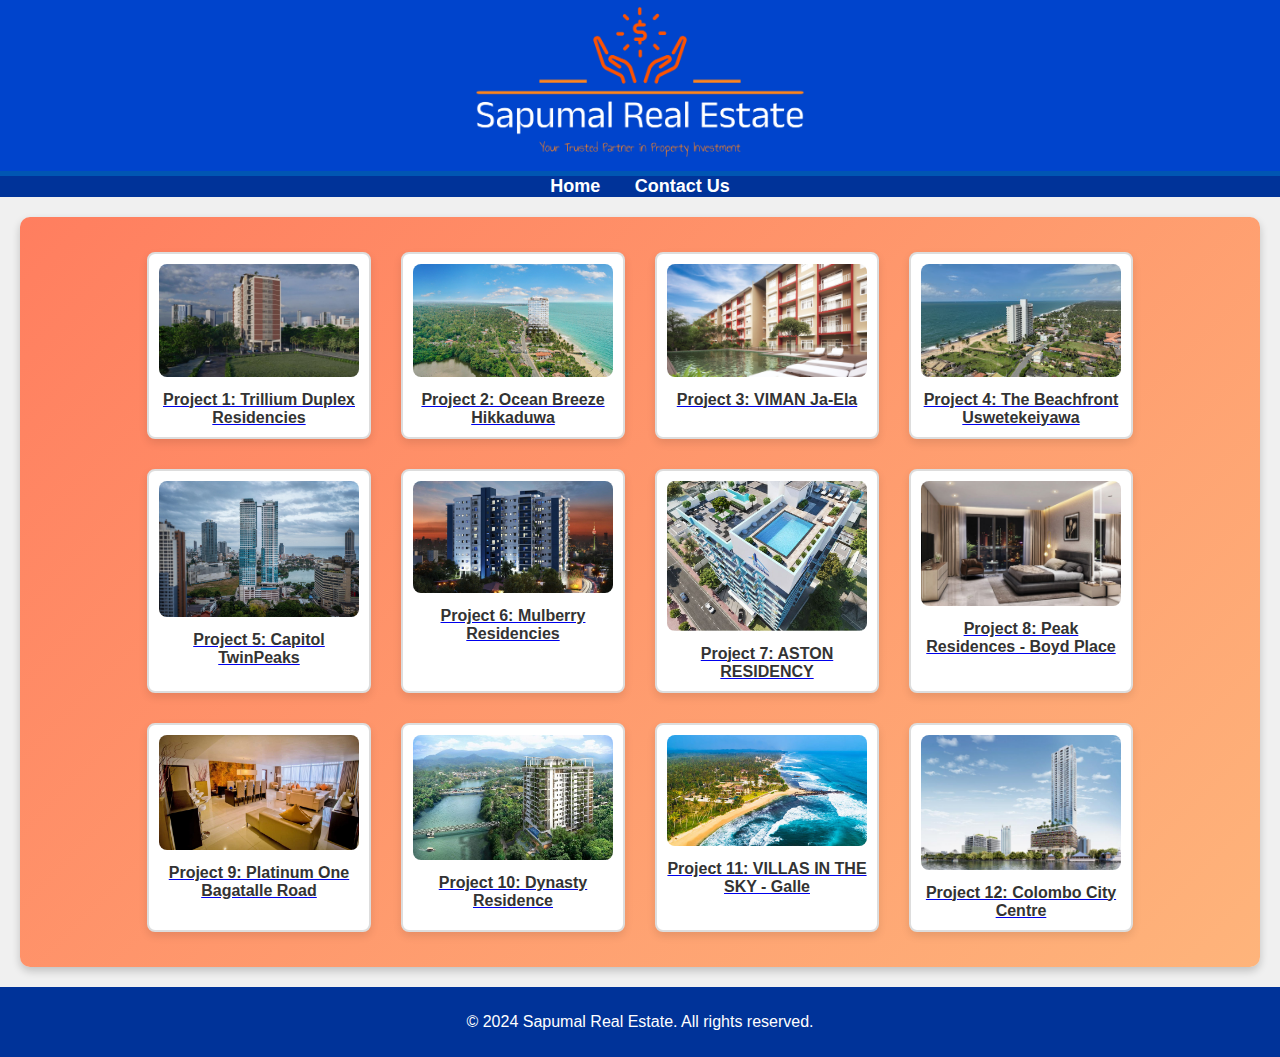
<file: index.html>
<!DOCTYPE html>
<html lang="en">
<head>
    <meta charset="UTF-8">
    <meta name="viewport" content="width=device-width, initial-scale=1.0">
    <title>Sapumal Real Estate</title>
    <link rel="stylesheet" href="styles.css">
    <link rel="icon" href="logoicon.ico" type="image/x-icon">
</head>
<body>

    <header>
    <a href="index.html">
        <img src="logo.png" alt="Sapumal Real Estate Logo" class="logo">
    </a>
    </header>


    <nav>
        <ul>
            <li><a href="index.html">Home</a></li>
            <li><a href="contact.html">Contact Us</a></li>
        </ul>
    </nav>

    <main>
        <section class="gallery">
            <div class="gallery-item">
                <a href="project1.html">
                    <img src="project1.jpg" alt="Project 1">
                    <p>Project 1: Trillium Duplex Residencies</p>
                </a>
            </div>
            <div class="gallery-item">
                <a href="project2.html">
                    <img src="project2.jpg" alt="Project 2">
                    <p>Project 2: Ocean Breeze Hikkaduwa</p>
                </a>
            </div>
            <div class="gallery-item">
                <a href="project3.html">
                    <img src="project3.jpg" alt="Project 3">
                    <p>Project 3: VIMAN Ja-Ela</p>
                </a>
            </div>
            <div class="gallery-item">
                <a href="project4.html">
                    <img src="project4.jpg" alt="Project 4">
                    <p>Project 4: The Beachfront Uswetekeiyawa</p>
                </a>
            </div>
            <div class="gallery-item">
                <a href="project5.html">
                    <img src="project5.jpg" alt="Project 5">
                    <p>Project 5: Capitol TwinPeaks</p>
                </a>
            </div>
            <div class="gallery-item">
                <a href="project6.html">
                    <img src="project6.jpg" alt="Project 6">
                    <p>Project 6: Mulberry Residencies</p>
                </a>
            </div>
            <div class="gallery-item">
                <a href="project7.html">
                    <img src="project7.jpg" alt="Project 7">
                    <p>Project 7: ASTON RESIDENCY</p>
                </a>
            </div>
            <div class="gallery-item">
                <a href="project8.html">
                    <img src="project8.jpg" alt="Project 8">
                    <p>Project 8: Peak Residences - Boyd Place</p>
                </a>
            </div>
            <div class="gallery-item">
                <a href="project9.html">
                    <img src="project9.jpg" alt="Project 9">
                    <p>Project 9: Platinum One Bagatalle Road</p>
                </a>
            </div>
            <div class="gallery-item">
                <a href="project10.html">
                    <img src="project10.jpg" alt="Project 10">
                    <p>Project 10: Dynasty Residence</p>
                </a>
            </div>
            <div class="gallery-item">
                <a href="project11.html">
                    <img src="project11.jpg" alt="Project 11">
                    <p>Project 11: VILLAS IN THE SKY - Galle</p>
                </a>
            </div>
            <div class="gallery-item">
                <a href="project12.html">
                    <img src="project12.jpg" alt="Project 12">
                    <p>Project 12: Colombo City Centre</p>
                </a>
            </div>
        </section>
    </main>

    <footer>
        <p>&copy; 2024 Sapumal Real Estate. All rights reserved.</p>
    </footer>

</body>
</html>
</file>
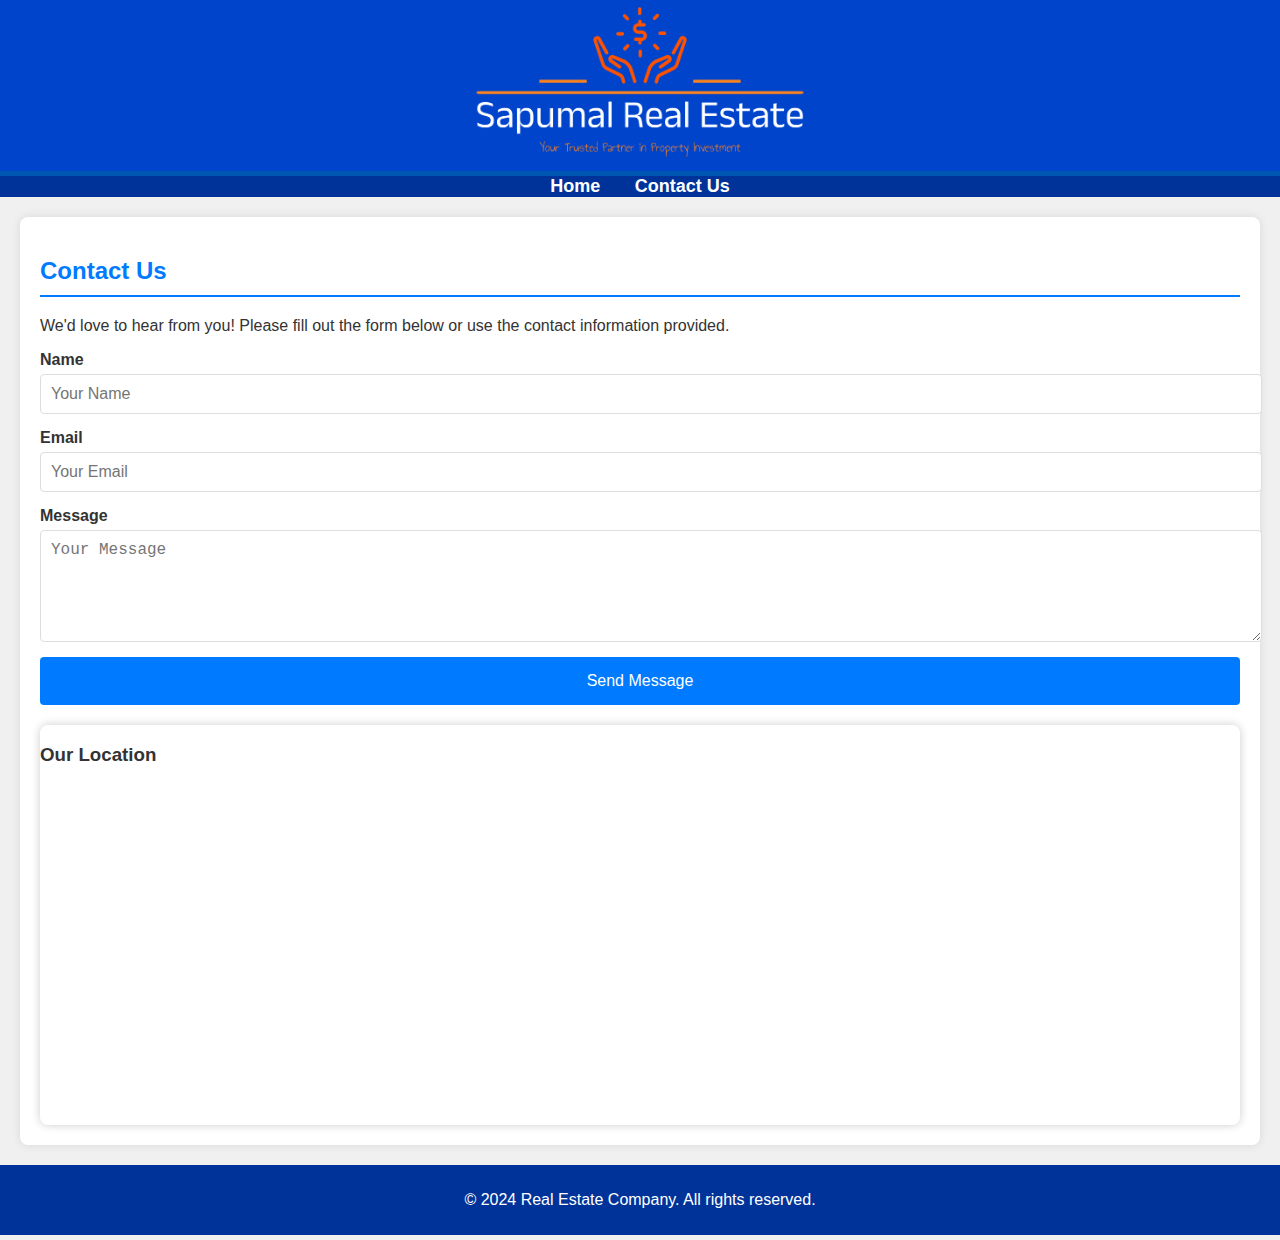
<file: contact.html>
<!DOCTYPE html>
<html lang="en">
<head>
    <meta charset="UTF-8">
    <meta name="viewport" content="width=device-width, initial-scale=1.0">
    <title>Contact Us</title>
    <link rel="stylesheet" href="styles.css">
    <link rel="icon" href="logoicon.ico" type="image/x-icon">
</head>
<body>

    <header>
    <a href="index.html">
        <img src="logo.png" alt="Sapumal Real Estate Logo" class="logo">
    </a>
    </header>

    <nav>
        <ul>
            <li><a href="index.html">Home</a></li>
            <li><a href="contact.html">Contact Us</a></li>
        </ul>
    </nav>

    <main>
        <div class="container">
            <h2>Contact Us</h2>
            <p>We'd love to hear from you! Please fill out the form below or use the contact information provided.</p>

            <form class="contact-form" id="contactForm">
                <label for="name">Name</label>
                <input type="text" id="name" name="name" placeholder="Your Name" required>

                <label for="email">Email</label>
                <input type="email" id="email" name="email" placeholder="Your Email" required>

                <label for="message">Message</label>
                <textarea id="message" name="message" rows="5" placeholder="Your Message" required></textarea>

                <button type="submit">Send Message</button>
            </form>

            <div class="map-container">
                <h3>Our Location</h3>
                <iframe 
                    src="https://www.google.com/maps/embed?pb=!1m14!1m8!1m3!1d7921.829240673444!2d79.853639!3d6.9008140000000004!3m2!1i1024!2i768!4f13.1!3m3!1m2!1s0x3ae25a4cf906f823%3A0x75d454618a056050!2sLanka%20Property%20Web!5e0!3m2!1sen!2sid!4v1724267131631!5m2!1sen!2sid" 
                    allowfullscreen=""
                    loading="lazy"></iframe>
            </div>
        </div>
    </main>

    <div class="popup" id="popup">
        <p>Message Sent!</p>
        <button class="popup-button" onclick="closePopup()">OK</button>
    </div>

    <footer>
        <p>&copy; 2024 Real Estate Company. All rights reserved.</p>
    </footer>

    <script src="script.js"></script>

</body>
</html>
</file>
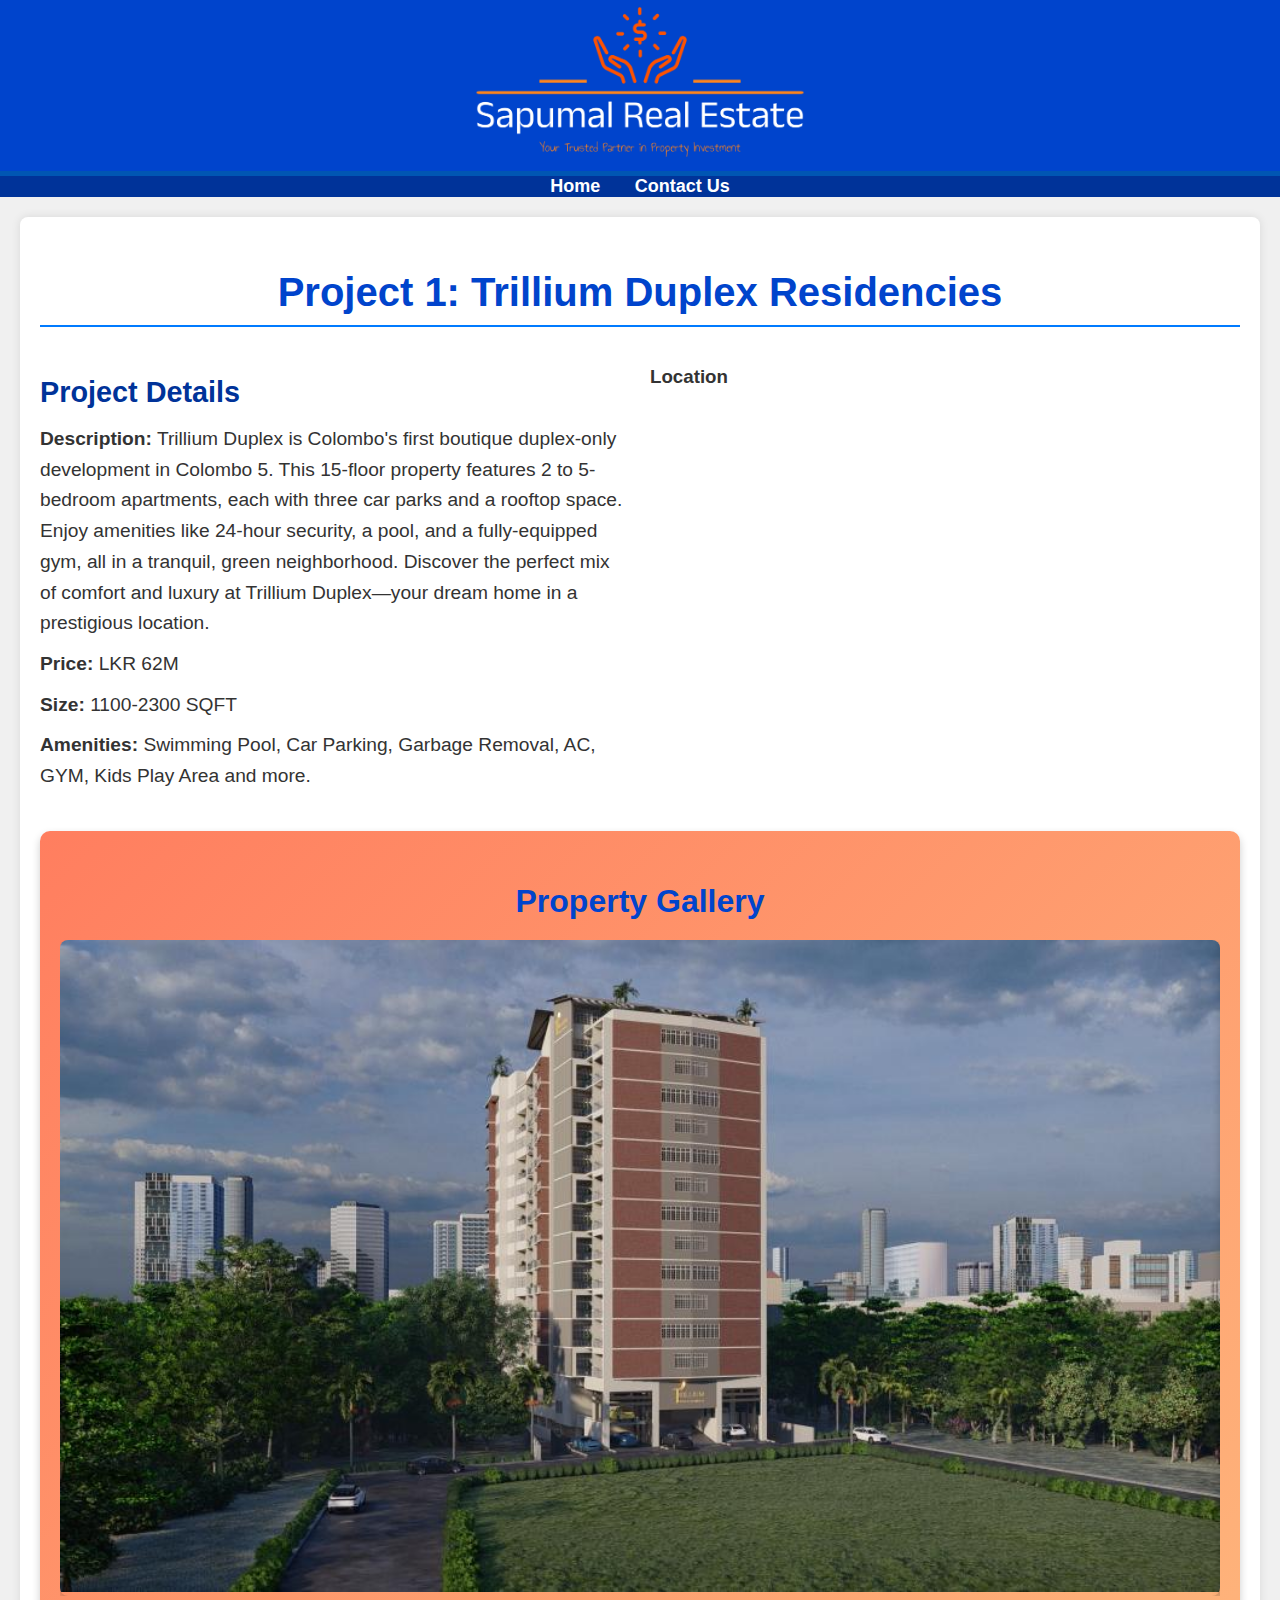
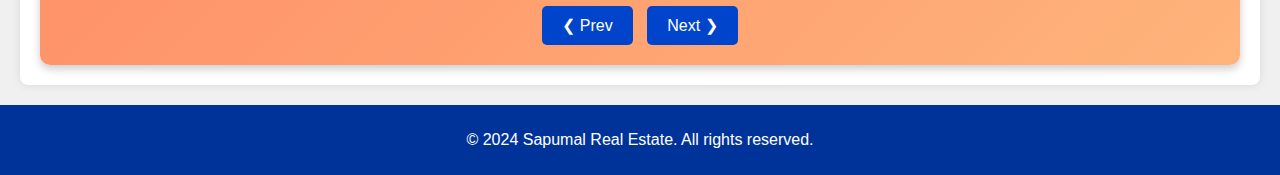
<file: project1.html>
<!DOCTYPE html>
<html lang="en">
<head>
    <meta charset="UTF-8">
    <meta name="viewport" content="width=device-width, initial-scale=1.0">
    <title>Project 1 - Real Estate </title>
    <link rel="stylesheet" href="styles.css">
    <link rel="icon" href="logoicon.ico" type="image/x-icon">
</head>
<body>

    <header>
    <a href="index.html">
        <img src="logo.png" alt="Sapumal Real Estate Logo" class="logo">
    </a>
    </header>

    <nav>
        <ul>
            <li><a href="index.html">Home</a></li>
            <li><a href="contact.html">Contact Us</a></li>
        </ul>
    </nav>

    <div class="container">
        <h2 class="project-title">Project 1: Trillium Duplex Residencies</h2>
        
        <div class="project-details">
            <div class="details">
                <h3>Project Details</h3>
                <p><strong>Description:</strong> Trillium Duplex is Colombo's first boutique duplex-only development in Colombo 5. This 15-floor property features 2 to 5-bedroom apartments, each with three car parks and a rooftop space. Enjoy amenities like 24-hour security, a pool, and a fully-equipped gym, all in a tranquil, green neighborhood. Discover the perfect mix of comfort and luxury at Trillium Duplex—your dream home in a prestigious location.</p>
                <p><strong>Price:</strong> LKR 62M</p>
                <p><strong>Size:</strong> 1100-2300 SQFT</p>
                <p><strong>Amenities:</strong> Swimming Pool, Car Parking, Garbage Removal, AC, GYM, Kids Play Area and more.</p>
            </div>
            
            <div class="map">
                <h3>Location</h3>
                <iframe 
                    src="https://www.google.com/maps/embed?pb=!1m13!1m8!1m3!1d15844.376674274661!2d79.878997!3d6.879321!3m2!1i1024!2i768!4f13.1!3m2!1m1!2zNsKwNTInNDUuNiJOIDc5wrA1Mic0NC40IkU!5e0!3m2!1sen!2sus!4v1724261502232!5m2!1sen!2sus" 
                    allowfullscreen="" 
                    loading="lazy">
                </iframe>
            </div>
        </div>

        <div class="gallery">
            <h3 class="gallery-title">Property Gallery</h3>
            <div class="gallery-slider">
                <div class="gallery-cards">
                    <div class="gallery-card">
                        <img src="project1.jpg" alt="Trillium Duplex Residencies Project Main Image">
                    </div>
                    <div class="gallery-card">
                        <img src="project1_2.jpg" alt="Trillium Duplex Residencies Project Additional Image 1">
                    </div>
                </div>
            </div>
            <div class="gallery-slider-controls">
                <button class="control-btn" onclick="prevSlide()">&#10094; Prev</button>
                <button class="control-btn" onclick="nextSlide()">Next &#10095;</button>
            </div>
        </div>
    </div>

    <footer>
        <p>&copy; 2024 Sapumal Real Estate. All rights reserved.</p>
    </footer>

    <script src="script.js"></script>

</body>
</html>
</file>
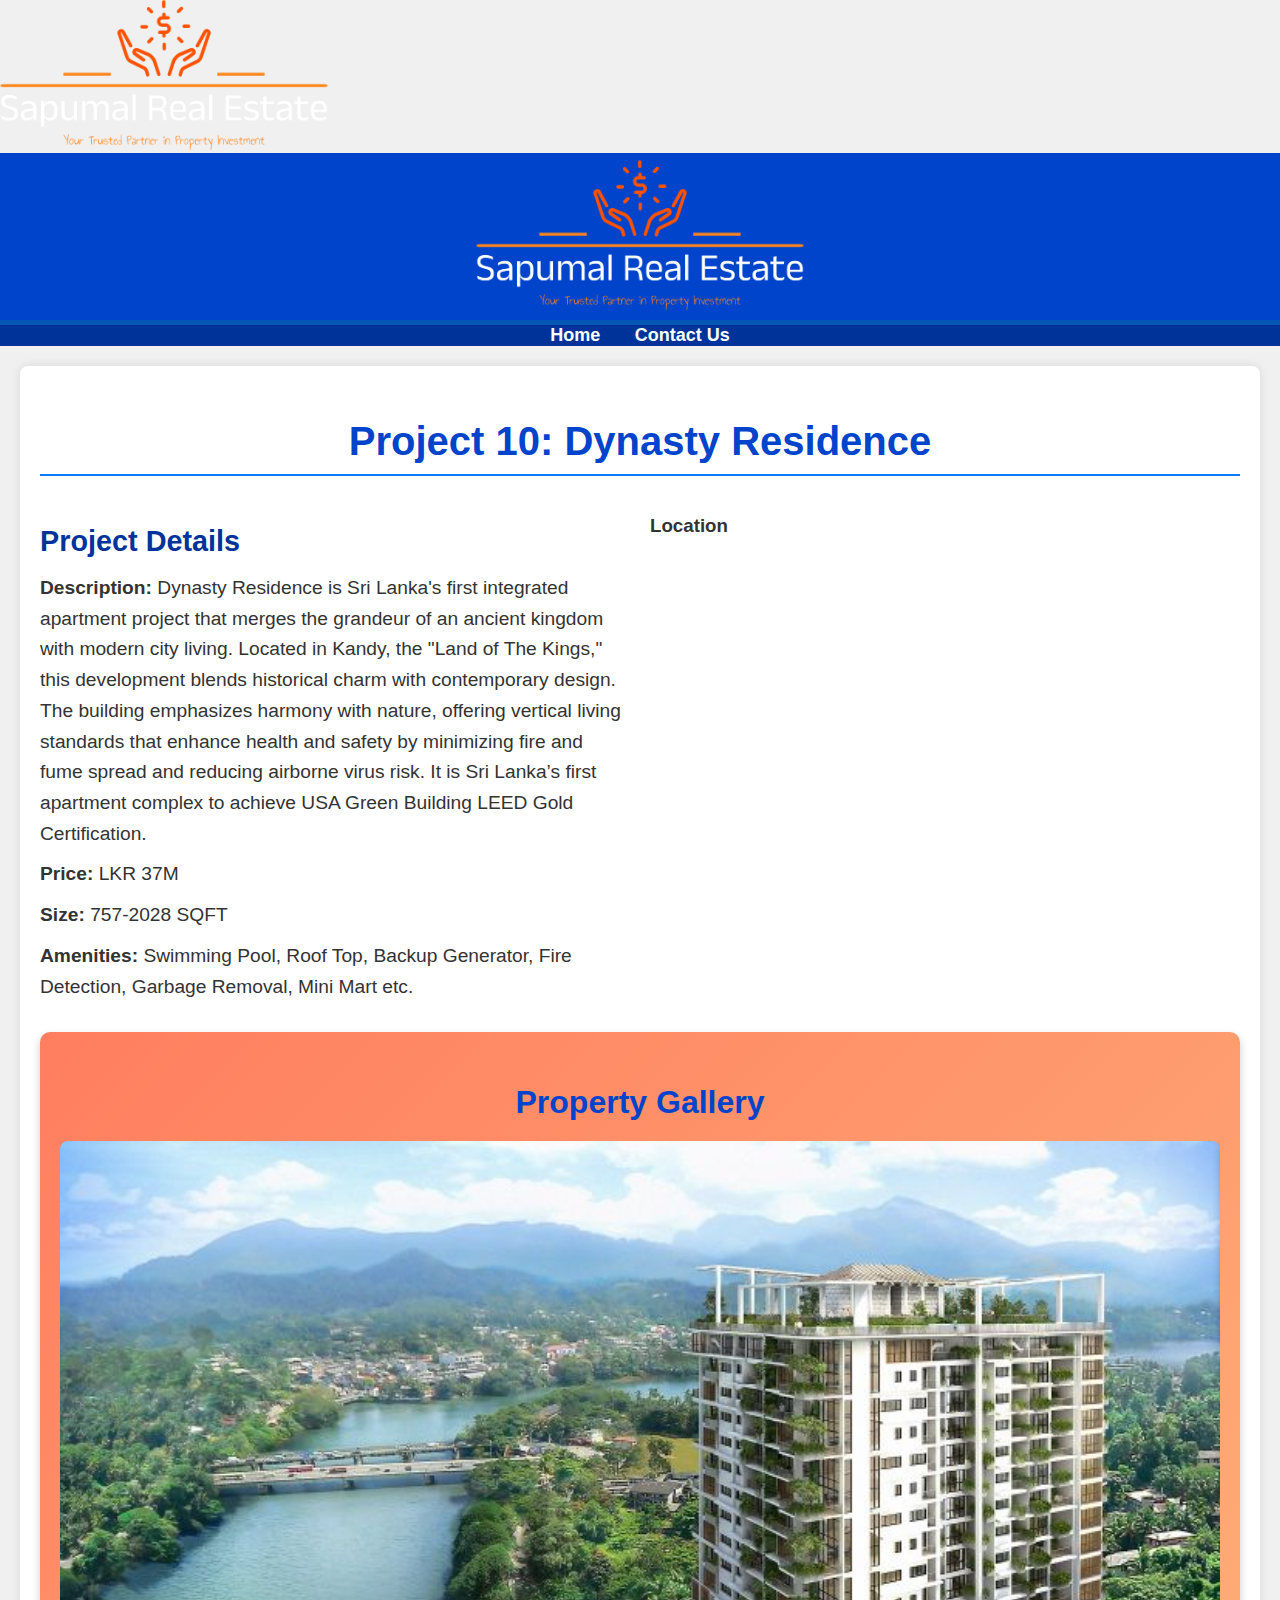
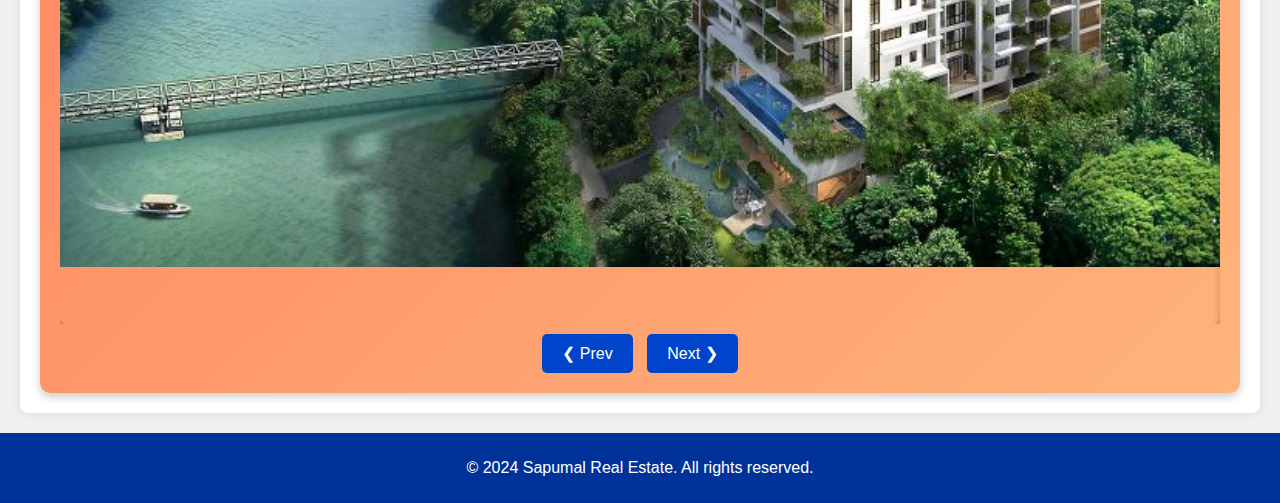
<file: project10.html>
<img src="logo.png" alt="Real Estate Company Logo" class="logo"><!DOCTYPE html>
<html lang="en">
<head>
    <meta charset="UTF-8">
    <meta name="viewport" content="width=device-width, initial-scale=1.0">
    <title>Project 10 - Real Estate</title>
    <link rel="stylesheet" href="styles.css">
    <link rel="icon" href="logoicon.ico" type="image/x-icon">
</head>
<body>

    <header>
    <a href="index.html">
        <img src="logo.png" alt="Sapumal Real Estate Logo" class="logo">
    </a>
    </header>

    <nav>
        <ul>
            <li><a href="index.html">Home</a></li>
            <li><a href="contact.html">Contact Us</a></li>
        </ul>
    </nav>

    <div class="container">
        <h2 class="project-title">Project 10: Dynasty Residence</h2>
        
        <div class="project-details">
            <div class="details">
                <h3>Project Details</h3>
                <p><strong>Description:</strong> Dynasty Residence is Sri Lanka's first integrated apartment project that merges the grandeur of an ancient kingdom with modern city living. Located in Kandy, the "Land of The Kings," this development blends historical charm with contemporary design. The building emphasizes harmony with nature, offering vertical living standards that enhance health and safety by minimizing fire and fume spread and reducing airborne virus risk. It is Sri Lanka’s first apartment complex to achieve USA Green Building LEED Gold Certification.</p>
                <p><strong>Price:</strong> LKR 37M</p>
                <p><strong>Size:</strong> 757-2028 SQFT</p>
                <p><strong>Amenities:</strong> Swimming Pool, Roof Top, Backup Generator, Fire Detection, Garbage Removal, Mini Mart etc.</p>
            </div>
            
            <div class="map">
                <h3>Location</h3>
                <iframe 
                    src="https://www.google.com/maps/embed?pb=!1m13!1m8!1m3!1d15829.248415957032!2d80.626443!3d7.318795!3m2!1i1024!2i768!4f13.1!3m2!1m1!2zN8KwMTknMDcuNyJOIDgwwrAzNyczNS4yIkU!5e0!3m2!1sen!2sus!4v1724266036583!5m2!1sen!2sus" 
                    allowfullscreen="" 
                    loading="lazy">
                </iframe>
            </div>
        </div>

        <div class="gallery">
            <h3 class="gallery-title">Property Gallery</h3>
            <div class="gallery-slider">
                <div class="gallery-cards">
                    <div class="gallery-card">
                        <img src="project10.jpg" alt="Dynasty Residence Main Image">
                    </div>
                    <div class="gallery-card">
                        <img src="project10_2.jpg" alt="Dynasty Residence Additional Image 1">
                    </div>
                </div>
            </div>
            <div class="gallery-slider-controls">
                <button class="control-btn" onclick="prevSlide()">&#10094; Prev</button>
                <button class="control-btn" onclick="nextSlide()">Next &#10095;</button>
            </div>
        </div>
    </div>

    <footer>
        <p>&copy; 2024 Sapumal Real Estate. All rights reserved.</p>
    </footer>

    <script src="script.js"></script>

</body>
</html>
</file>
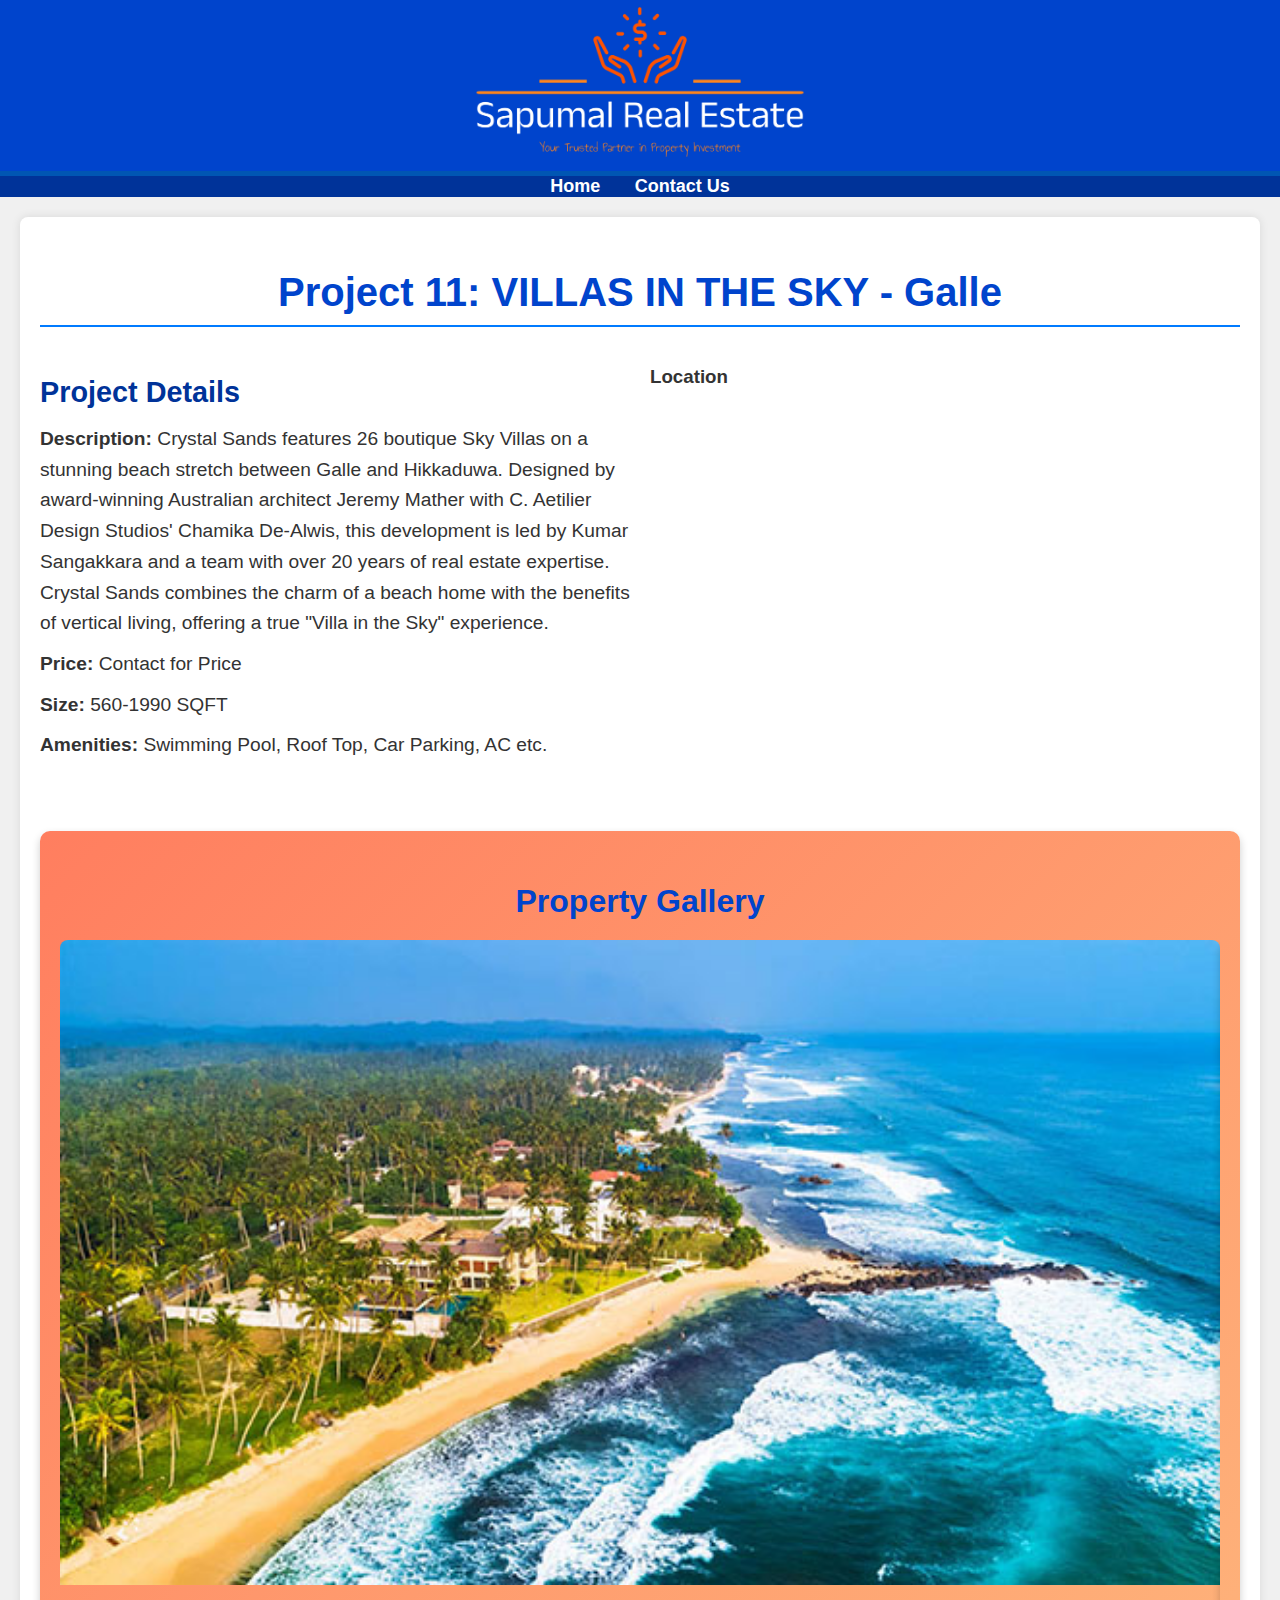
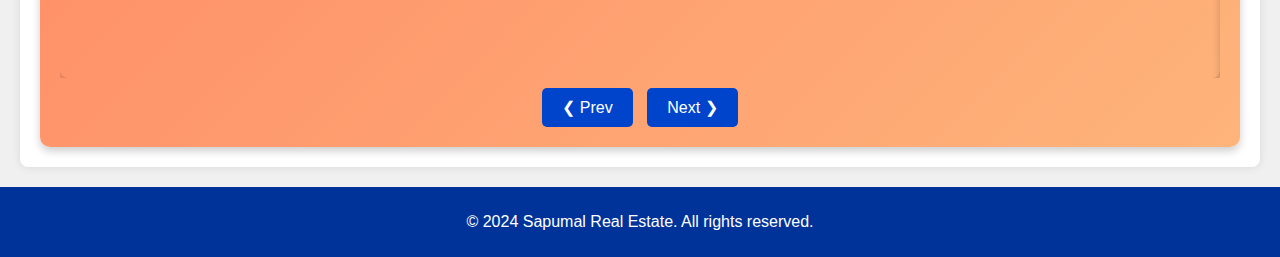
<file: project11.html>
<!DOCTYPE html>
<html lang="en">
<head>
    <meta charset="UTF-8">
    <meta name="viewport" content="width=device-width, initial-scale=1.0">
    <title>Project 11 - Real Estate</title>
    <link rel="stylesheet" href="styles.css">
    <link rel="icon" href="logoicon.ico" type="image/x-icon">
</head>
<body>

    <header>
    <a href="index.html">
        <img src="logo.png" alt="Sapumal Real Estate Logo" class="logo">
    </a>
    </header>

    <nav>
        <ul>
            <li><a href="index.html">Home</a></li>
            <li><a href="contact.html">Contact Us</a></li>
        </ul>
    </nav>

    <div class="container">
        <h2 class="project-title">Project 11: VILLAS IN THE SKY - Galle</h2>
        
        <div class="project-details">
            <div class="details">
                <h3>Project Details</h3>
                <p><strong>Description:</strong> Crystal Sands features 26 boutique Sky Villas on a stunning beach stretch between Galle and Hikkaduwa. Designed by award-winning Australian architect Jeremy Mather with C. Aetilier Design Studios' Chamika De-Alwis, this development is led by Kumar Sangakkara and a team with over 20 years of real estate expertise. Crystal Sands combines the charm of a beach home with the benefits of vertical living, offering a true "Villa in the Sky" experience.</p>
                <p><strong>Price:</strong> Contact for Price</p>
                <p><strong>Size:</strong> 560-1990 SQFT</p>
                <p><strong>Amenities:</strong> Swimming Pool, Roof Top, Car Parking, AC etc.</p>
            </div>
            
            <div class="map">
                <h3>Location</h3>
                <iframe 
                    src="https://www.google.com/maps/embed?pb=!1m13!1m8!1m3!1d15869.308683204423!2d80.144991!3d6.086549!3m2!1i1024!2i768!4f13.1!3m2!1m1!2zNsKwMDUnMTEuNiJOIDgwwrAwOCc0Mi4wIkU!5e0!3m2!1sen!2sus!4v1724266587784!5m2!1sen!2sus" 
                    allowfullscreen="" 
                    loading="lazy">
                </iframe>
            </div>
        </div>

        <div class="gallery">
            <h3 class="gallery-title">Property Gallery</h3>
            <div class="gallery-slider">
                <div class="gallery-cards">
                    <div class="gallery-card">
                        <img src="project11.jpg" alt="Villas in the Sky Main Image">
                    </div>
                    <div class="gallery-card">
                        <img src="project11_2.jpg" alt="Villas in the Sky Additional Image 1">
                    </div>
                </div>
            </div>
            <div class="gallery-slider-controls">
                <button class="control-btn" onclick="prevSlide()">&#10094; Prev</button>
                <button class="control-btn" onclick="nextSlide()">Next &#10095;</button>
            </div>
        </div>
    </div>

    <footer>
        <p>&copy; 2024 Sapumal Real Estate. All rights reserved.</p>
    </footer>

    <script src="script.js"></script>

</body>
</html>
</file>
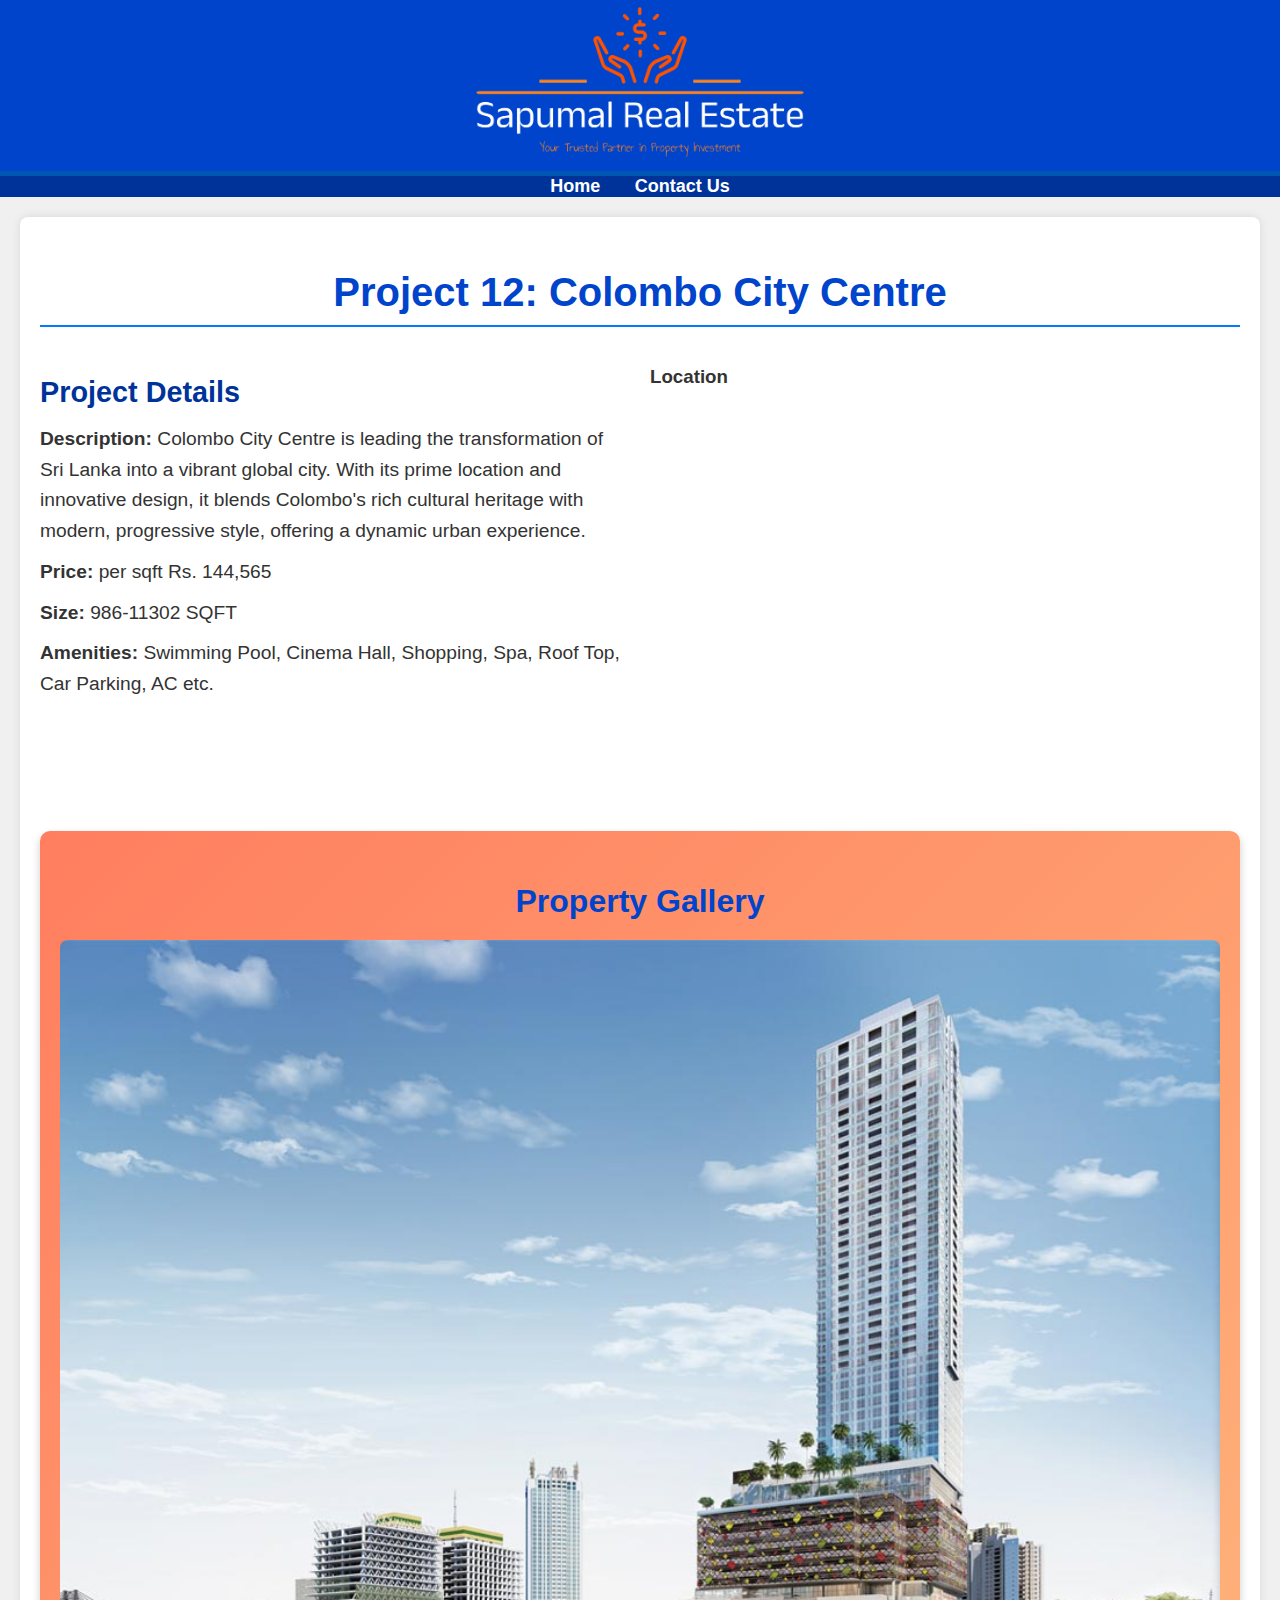
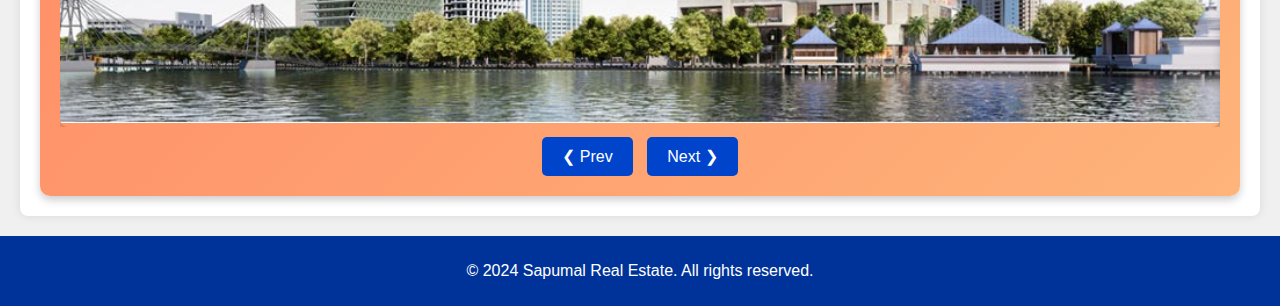
<file: project12.html>
<!DOCTYPE html>
<html lang="en">
<head>
    <meta charset="UTF-8">
    <meta name="viewport" content="width=device-width, initial-scale=1.0">
    <title>Project 12 - Real Estate</title>
    <link rel="stylesheet" href="styles.css">
    <link rel="icon" href="logoicon.ico" type="image/x-icon">
</head>
<body>

    <header>
    <a href="index.html">
        <img src="logo.png" alt="Sapumal Real Estate Logo" class="logo">
    </a>
    </header>

    <nav>
        <ul>
            <li><a href="index.html">Home</a></li>
            <li><a href="contact.html">Contact Us</a></li>
        </ul>
    </nav>

    <div class="container">
        <h2 class="project-title">Project 12: Colombo City Centre</h2>
        
        <div class="project-details">
            <div class="details">
                <h3>Project Details</h3>
                <p><strong>Description:</strong> Colombo City Centre is leading the transformation of Sri Lanka into a vibrant global city. With its prime location and innovative design, it blends Colombo's rich cultural heritage with modern, progressive style, offering a dynamic urban experience.</p>
                <p><strong>Price:</strong> per sqft Rs. 144,565</p>
                <p><strong>Size:</strong> 986-11302 SQFT</p>
                <p><strong>Amenities:</strong> Swimming Pool, Cinema Hall, Shopping, Spa, Roof Top, Car Parking, AC etc.</p>
            </div>
            
            <div class="map">
                <h3>Location</h3>
                <iframe 
                    src="https://www.google.com/maps/embed?pb=!1m13!1m8!1m3!1d15843.096291594362!2d79.855161!3d6.917592!3m2!1i1024!2i768!4f13.1!3m2!1m1!2zNsKwNTUnMDMuMyJOIDc5wrA1MScxOC42IkU!5e0!3m2!1sen!2sus!4v1724266891256!5m2!1sen!2sus" 
                    allowfullscreen="" 
                    loading="lazy">
                </iframe>
            </div>
        </div>

        <div class="gallery">
            <h3 class="gallery-title">Property Gallery</h3>
            <div class="gallery-slider">
                <div class="gallery-cards">
                    <div class="gallery-card">
                        <img src="project12.jpg" alt="Colombo City Centre Main Image">
                    </div>
                    <div class="gallery-card">
                        <img src="project12_2.jpg" alt="Colombo City Centre Additional Image 1">
                    </div>
                </div>
            </div>
            <div class="gallery-slider-controls">
                <button class="control-btn" onclick="prevSlide()">&#10094; Prev</button>
                <button class="control-btn" onclick="nextSlide()">Next &#10095;</button>
            </div>
        </div>
    </div>

    <footer>
        <p>&copy; 2024 Sapumal Real Estate. All rights reserved.</p>
    </footer>

    <script src="script.js"></script>
</body>
</html>
</file>
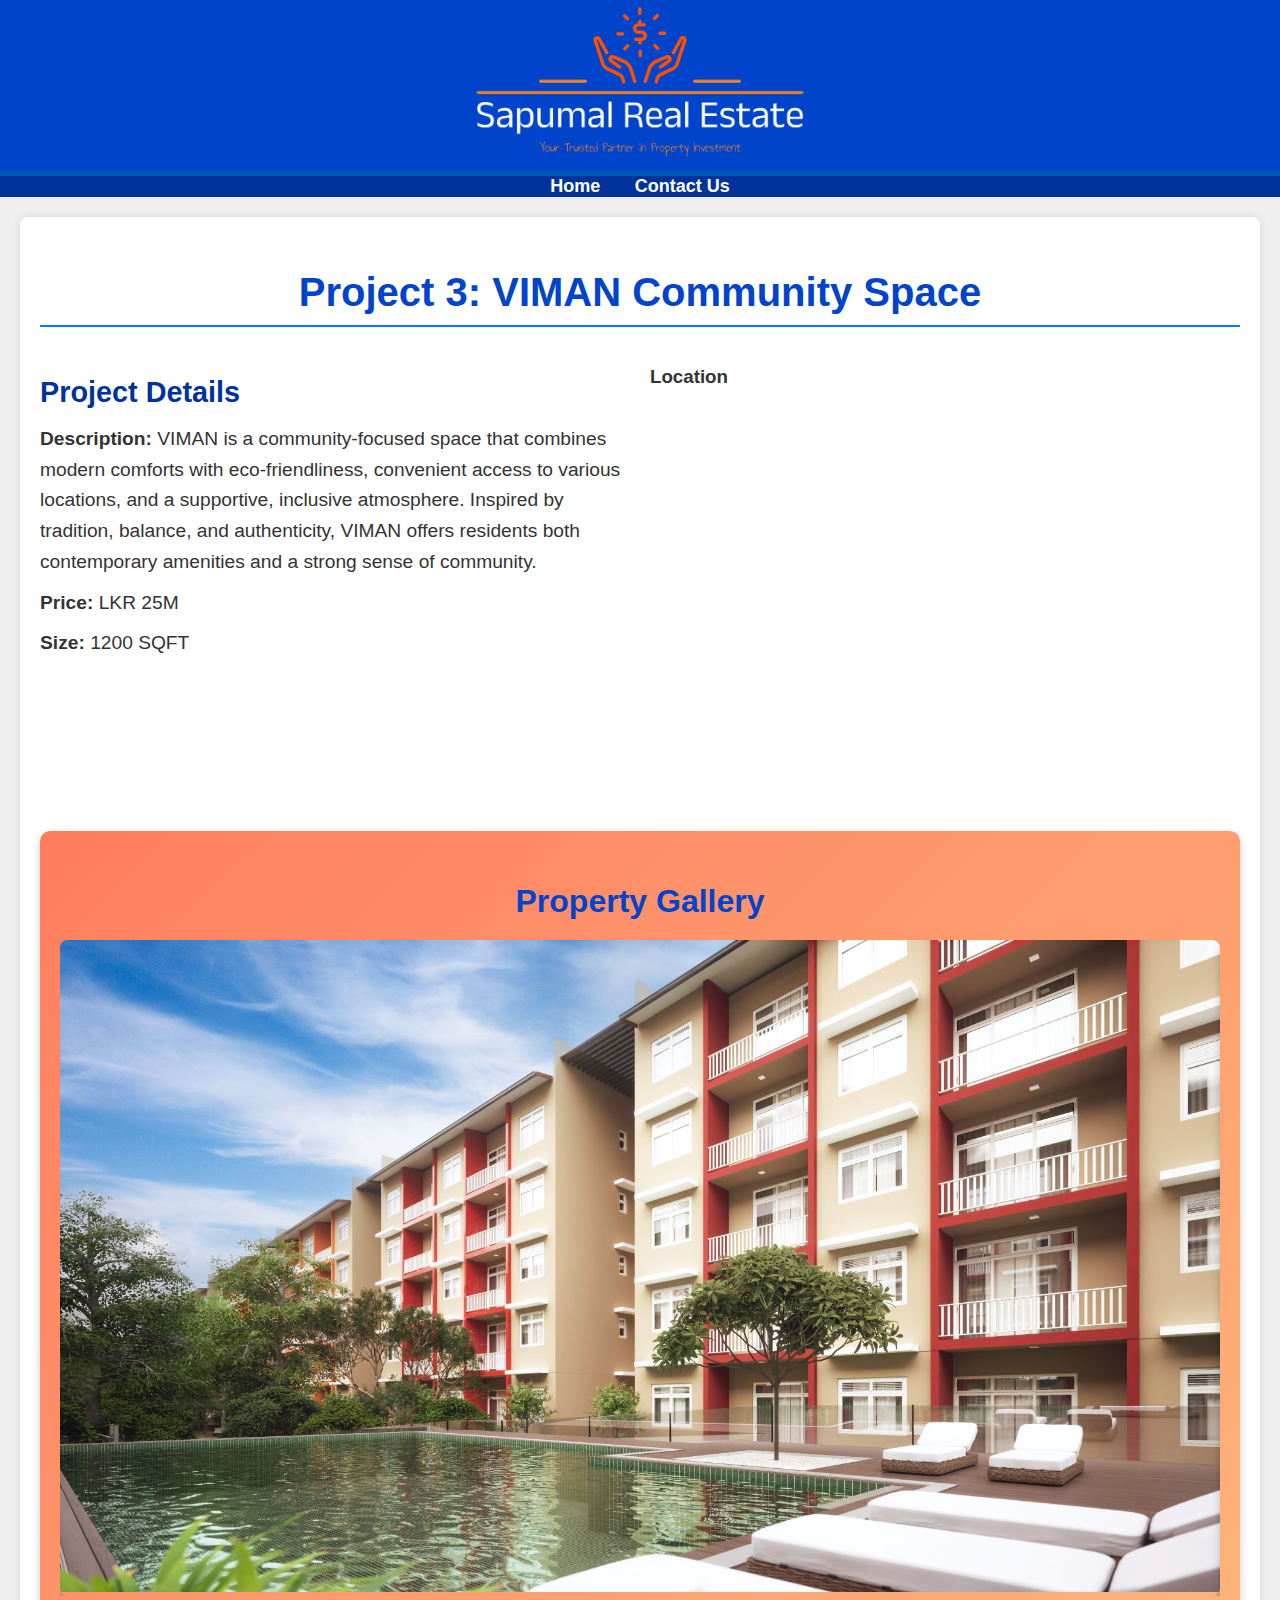
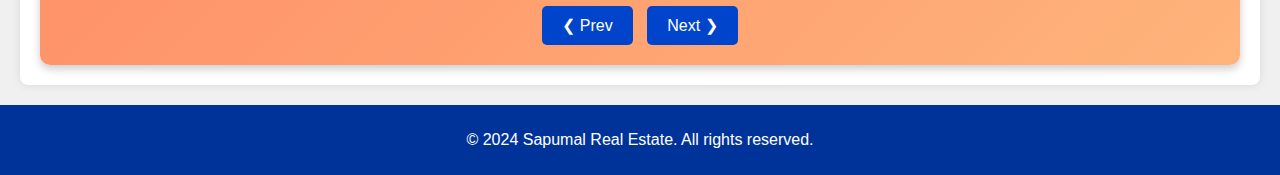
<file: project3.html>
<!DOCTYPE html>
<html lang="en">
<head>
    <meta charset="UTF-8">
    <meta name="viewport" content="width=device-width, initial-scale=1.0">
    <title>Project 3 - Real Estate</title>
    <link rel="stylesheet" href="styles.css">
    <link rel="icon" href="logoicon.ico" type="image/x-icon">
</head>
<body>

    <header>
    <a href="index.html">
        <img src="logo.png" alt="Sapumal Real Estate Logo" class="logo">
    </a>
    </header>

    <nav>
        <ul>
            <li><a href="index.html">Home</a></li>
            <li><a href="contact.html">Contact Us</a></li>
        </ul>
    </nav>

    <div class="container">
        <h2 class="project-title">Project 3: VIMAN Community Space</h2>
        
        <div class="project-details">
            <div class="details">
                <h3>Project Details</h3>
                <p><strong>Description:</strong> VIMAN is a community-focused space that combines modern comforts with eco-friendliness, convenient access to various locations, and a supportive, inclusive atmosphere. Inspired by tradition, balance, and authenticity, VIMAN offers residents both contemporary amenities and a strong sense of community.</p>
                <p><strong>Price:</strong> LKR 25M</p>
                <p><strong>Size:</strong> 1200 SQFT</p>
            </div>
            
            <div class="map">
                <h3>Location</h3>
                <iframe 
                    src="https://www.google.com/maps/embed?pb=!1m13!1m8!1m3!1d15838.278237996628!2d79.89435500000002!3d7.059755!3m2!1i1024!2i768!4f13.1!3m2!1m1!2zN8KwMDMnMzUuMSJOIDc5wrA1MyczOS43IkU!5e0!3m2!1sen!2sus!4v1724262737403!5m2!1sen!2sus" 
                    allowfullscreen="" 
                    loading="lazy">
                </iframe>
            </div>
        </div>

        <div class="gallery">
            <h3 class="gallery-title">Property Gallery</h3>
            <div class="gallery-slider">
                <div class="gallery-cards">
                    <div class="gallery-card">
                        <img src="project3.jpg" alt="VIMAN Community Space Project Main Image">
                    </div>
                    <div class="gallery-card">
                        <img src="project3_2.jpg" alt="VIMAN Community Space Project Additional Image 1">
                    </div>
                </div>
            </div>
            <div class="gallery-slider-controls">
                <button class="control-btn" onclick="prevSlide()">&#10094; Prev</button>
                <button class="control-btn" onclick="nextSlide()">Next &#10095;</button>
            </div>
        </div>
    </div>

    <footer>
        <p>&copy; 2024 Sapumal Real Estate. All rights reserved.</p>
    </footer>

    <script src="script.js"></script>

</body>
</html>
</file>
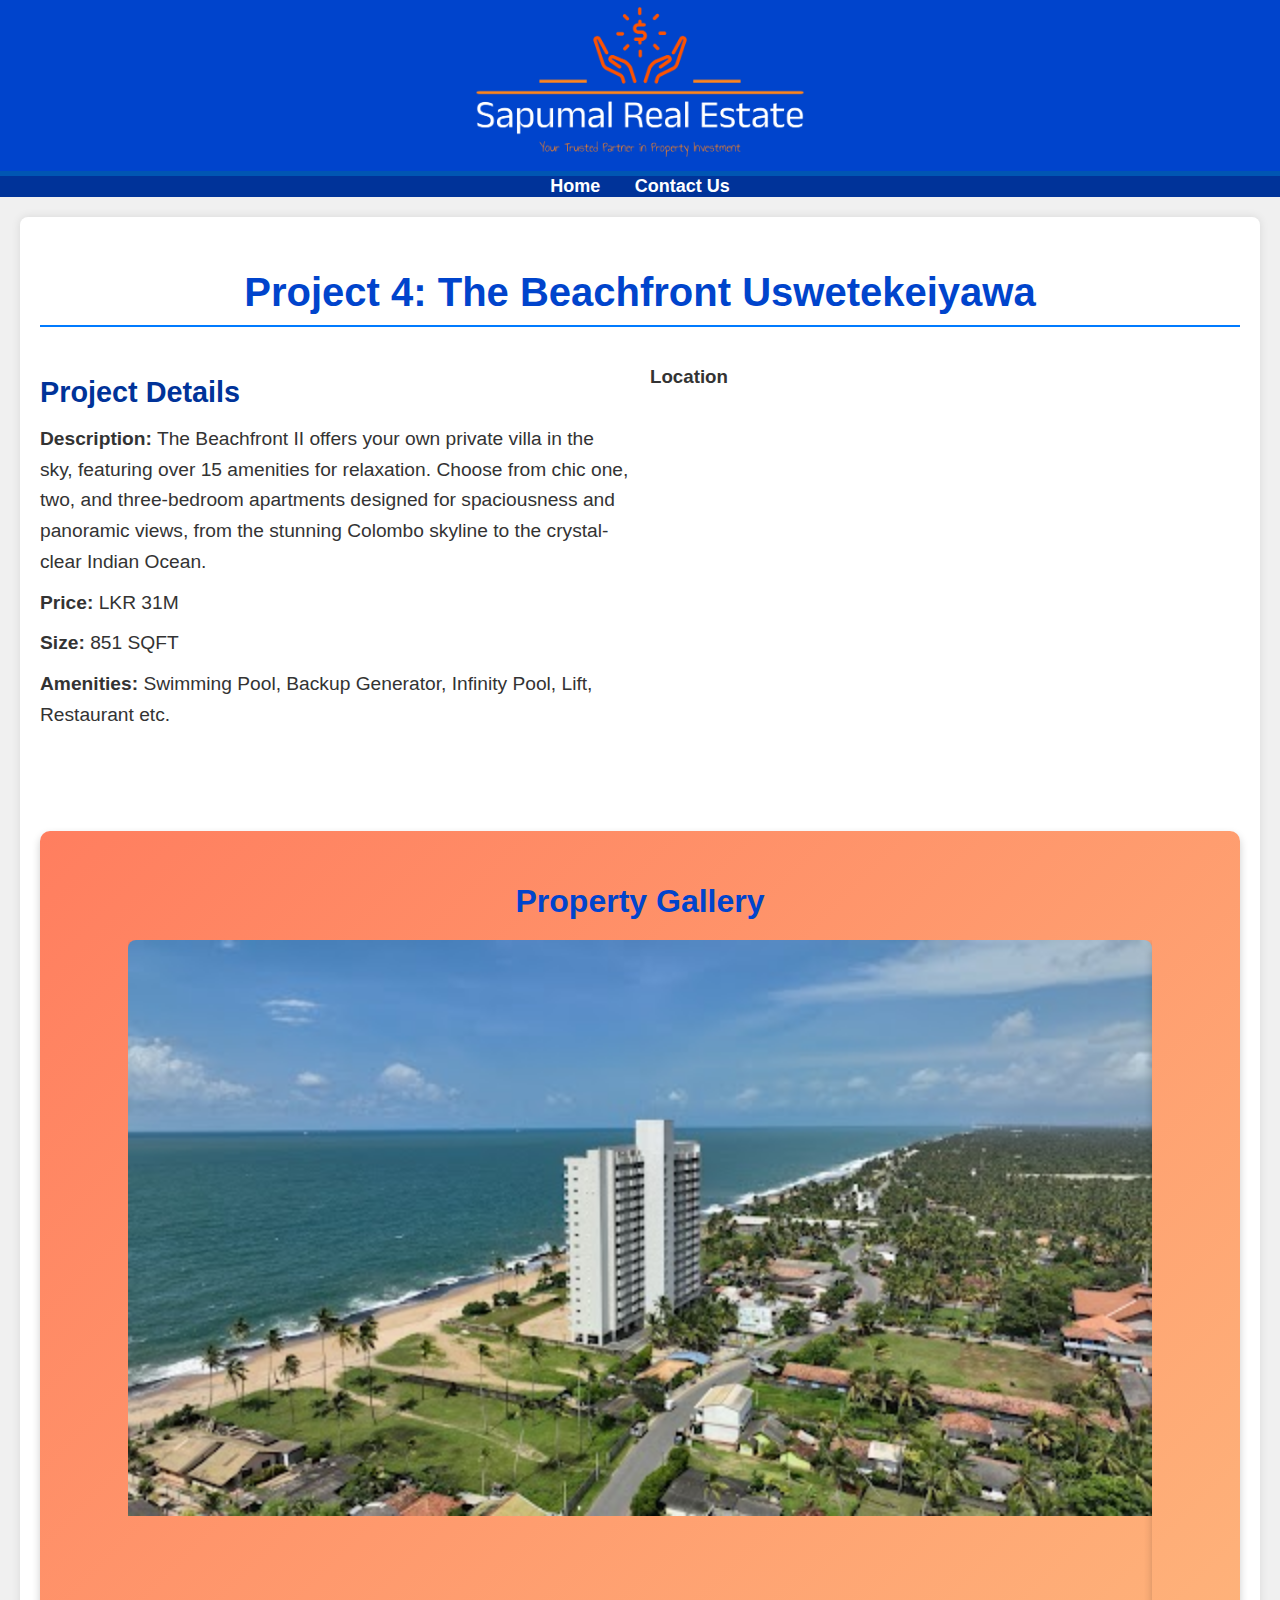
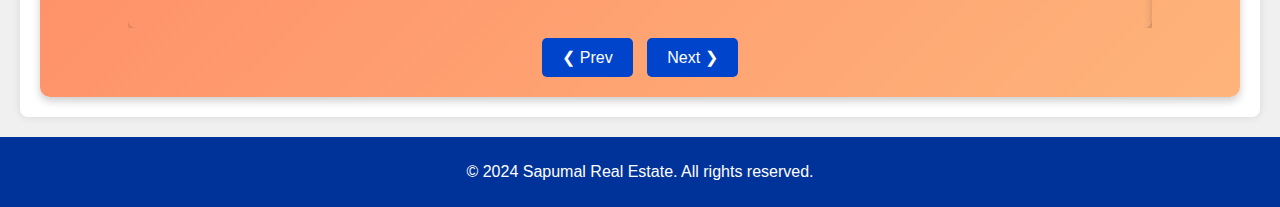
<file: project4.html>
<!DOCTYPE html>
<html lang="en">
<head>
    <meta charset="UTF-8">
    <meta name="viewport" content="width=device-width, initial-scale=1.0">
    <title>Project 4 - Real Estate</title>
    <link rel="stylesheet" href="styles.css">
    <link rel="icon" href="logoicon.ico" type="image/x-icon">

</head>
<body>

    <header>
    <a href="index.html">
        <img src="logo.png" alt="Sapumal Real Estate Logo" class="logo">
    </a>
    </header>

    <nav>
        <ul>
            <li><a href="index.html">Home</a></li>
            <li><a href="contact.html">Contact Us</a></li>
        </ul>
    </nav>

    <div class="container">
        <h2 class="project-title">Project 4: The Beachfront Uswetekeiyawa</h2>
        
        <div class="project-details">
            <div class="details">
                <h3>Project Details</h3>
                <p><strong>Description:</strong> The Beachfront II offers your own private villa in the sky, featuring over 15 amenities for relaxation. Choose from chic one, two, and three-bedroom apartments designed for spaciousness and panoramic views, from the stunning Colombo skyline to the crystal-clear Indian Ocean.</p>
                <p><strong>Price:</strong> LKR 31M</p>
                <p><strong>Size:</strong> 851 SQFT</p>
                <p><strong>Amenities:</strong> Swimming Pool, Backup Generator, Infinity Pool, Lift, Restaurant etc.</p>
            </div>
            
            <div class="map">
                <h3>Location</h3>
                <iframe 
                    src="https://www.google.com/maps/embed?pb=!1m13!1m8!1m3!1d15838.871642960063!2d79.858259!3d7.0424!3m2!1i1024!2i768!4f13.1!3m2!1m1!2zN8KwMDInMzIuNiJOIDc5wrA1MScyOS43IkU!5e0!3m2!1sen!2sus!4v1724263367543!5m2!1sen!2sus" 
                    allowfullscreen="" 
                    loading="lazy">
                </iframe>
            </div>
        </div>

        <div class="gallery">
            <h3 class="gallery-title">Property Gallery</h3>
            <div class="gallery-slider">
                <div class="gallery-cards">
                    <div class="gallery-card">
                        <img src="project4.jpg" alt="The Beachfront Uswetekeiyawa Project Main Image">
                    </div>
                    <div class="gallery-card">
                        <img src="project4_2.jpg" alt="The Beachfront Uswetekeiyawa Project Additional Image 1">
                    </div>
                </div>
            </div>
            <div class="gallery-slider-controls">
                <button class="control-btn" onclick="prevSlide()">&#10094; Prev</button>
                <button class="control-btn" onclick="nextSlide()">Next &#10095;</button>
            </div>
        </div>
    </div>

    <footer>
        <p>&copy; 2024 Sapumal Real Estate. All rights reserved.</p>
    </footer>

    <script src="script.js"></script>

</body>
</html>
</file>
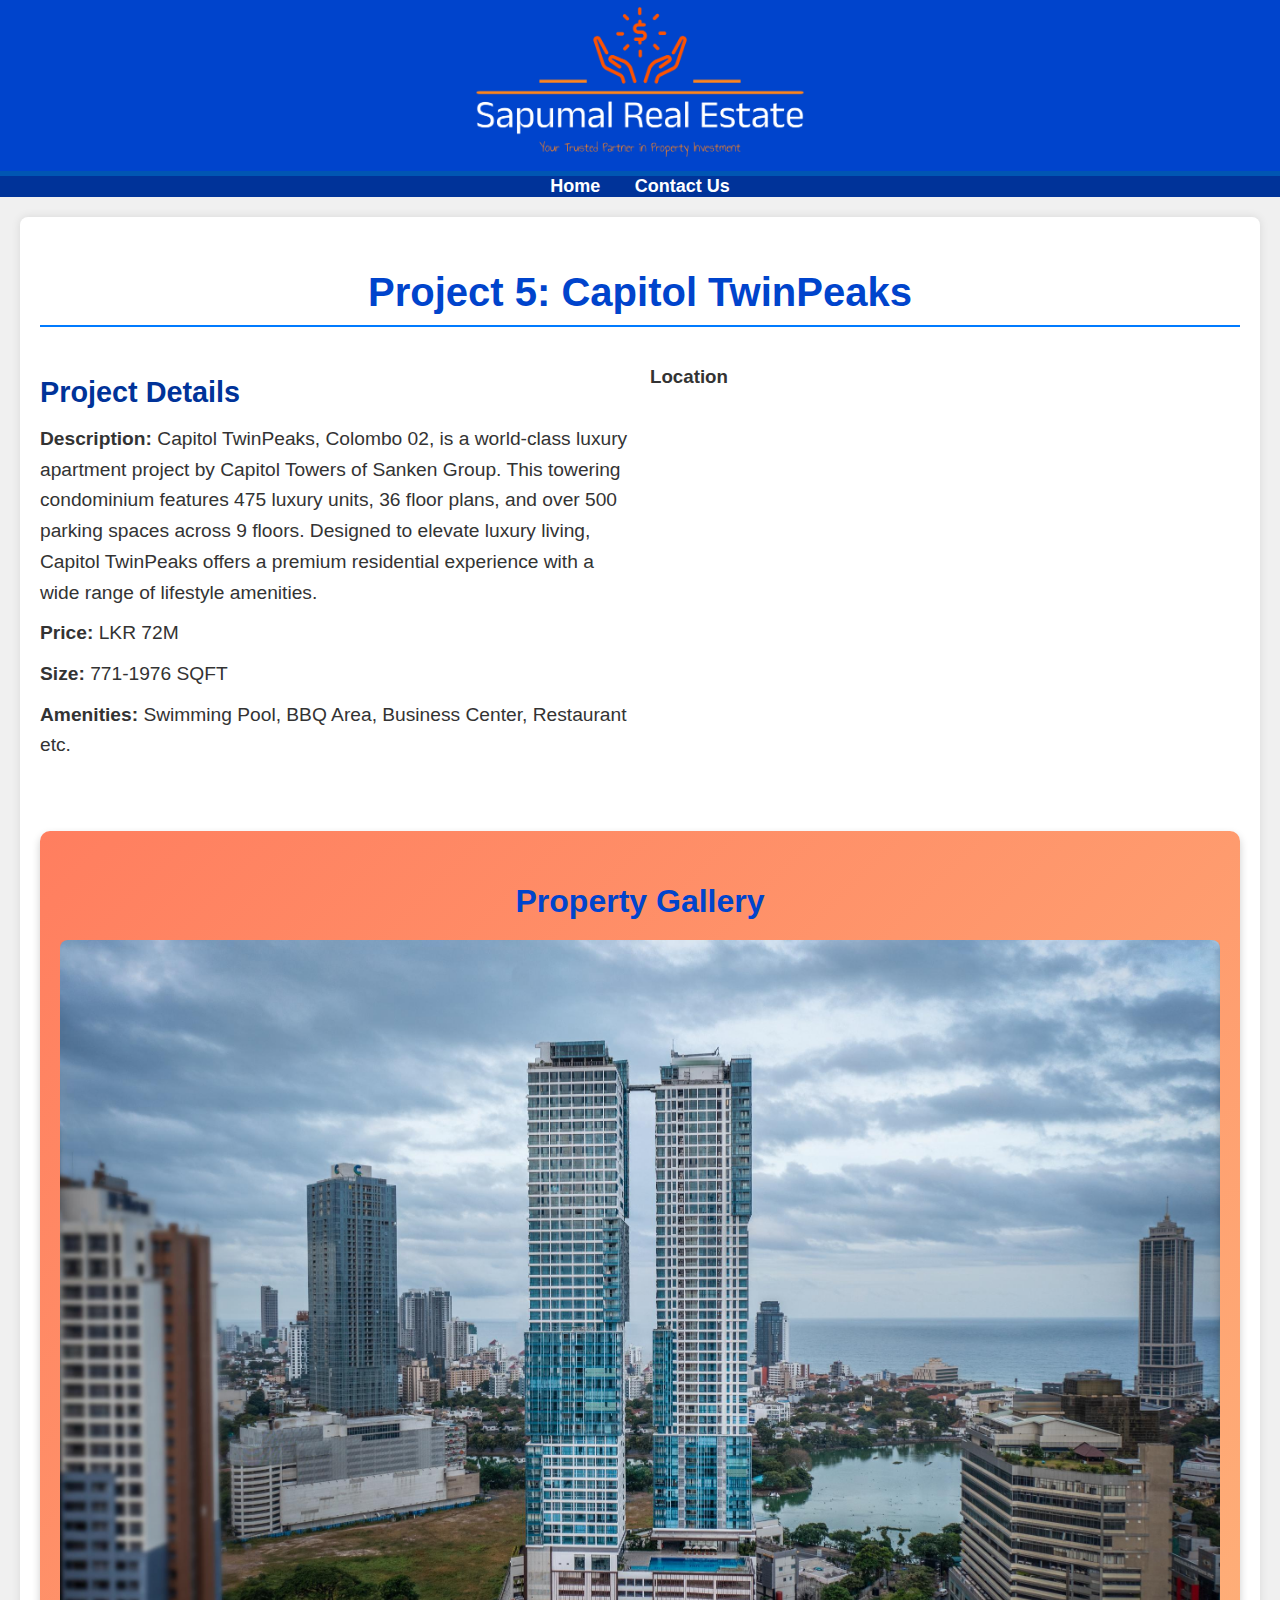
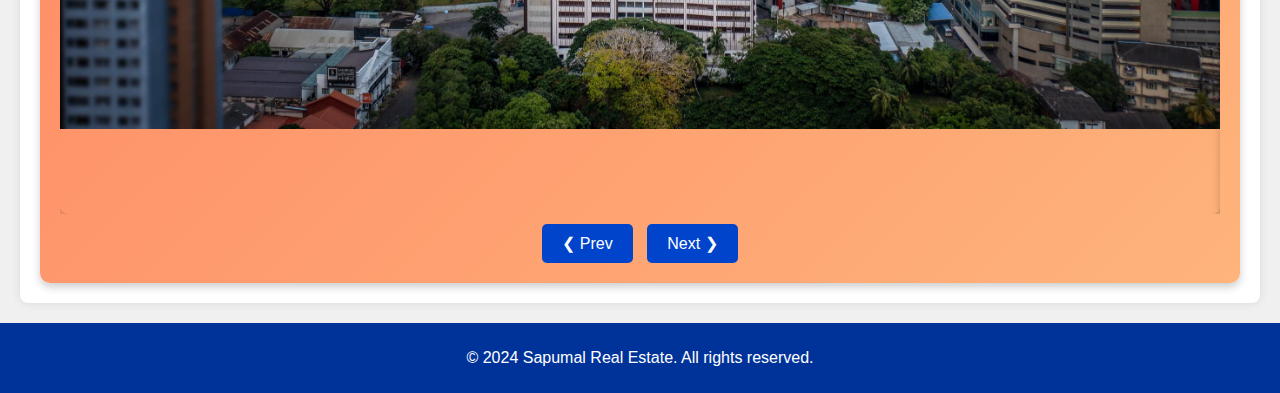
<file: project5.html>
<!DOCTYPE html>
<html lang="en">
<head>
    <meta charset="UTF-8">
    <meta name="viewport" content="width=device-width, initial-scale=1.0">
    <title>Project 5 - Real Estate</title>
    <link rel="stylesheet" href="styles.css">
    <link rel="icon" href="logoicon.ico" type="image/x-icon">
</head>
<body>

    <header>
    <a href="index.html">
        <img src="logo.png" alt="Sapumal Real Estate Logo" class="logo">
    </a>
    </header>

    <nav>
        <ul>
            <li><a href="index.html">Home</a></li>
            <li><a href="contact.html">Contact Us</a></li>
        </ul>
    </nav>

    <div class="container">
        <h2 class="project-title">Project 5: Capitol TwinPeaks</h2>
        
        <div class="project-details">
            <div class="details">
                <h3>Project Details</h3>
                <p><strong>Description:</strong> Capitol TwinPeaks, Colombo 02, is a world-class luxury apartment project by Capitol Towers of Sanken Group. This towering condominium features 475 luxury units, 36 floor plans, and over 500 parking spaces across 9 floors. Designed to elevate luxury living, Capitol TwinPeaks offers a premium residential experience with a wide range of lifestyle amenities.</p>
                <p><strong>Price:</strong> LKR 72M</p>
                <p><strong>Size:</strong> 771-1976 SQFT</p>
                <p><strong>Amenities:</strong> Swimming Pool, BBQ Area, Business Center, Restaurant etc.</p>
            </div>
            
            <div class="map">
                <h3>Location</h3>
                <iframe 
                    src="https://www.google.com/maps/embed?pb=!1m14!1m8!1m3!1d1980.3772891142387!2d79.85501!3d6.919916!3m2!1i1024!2i768!4f13.1!3m3!1m2!1s0x3ae25914d4bec4cd%3A0x955c3aa8f26c19da!2sCapitol%20TwinPeaks!5e0!3m2!1sen!2sus!4v1724264077970!5m2!1sen!2sus" 
                    allowfullscreen="" 
                    loading="lazy">
                </iframe>
            </div>
        </div>

        <div class="gallery">
            <h3 class="gallery-title">Property Gallery</h3>
            <div class="gallery-slider">
                <div class="gallery-cards">
                    <div class="gallery-card">
                        <img src="project5.jpg" alt="Capitol TwinPeaks Project Main Image">
                    </div>
                    <div class="gallery-card">
                        <img src="project5_2.jpg" alt="Capitol TwinPeaks Project Additional Image 1">
                    </div>
                </div>
            </div>
            <div class="gallery-slider-controls">
                <button class="control-btn" onclick="prevSlide()">&#10094; Prev</button>
                <button class="control-btn" onclick="nextSlide()">Next &#10095;</button>
            </div>
        </div>
    </div>

    <footer>
        <p>&copy; 2024 Sapumal Real Estate. All rights reserved.</p>
    </footer>

    <script src="script.js"></script>

</body>
</html>
</file>
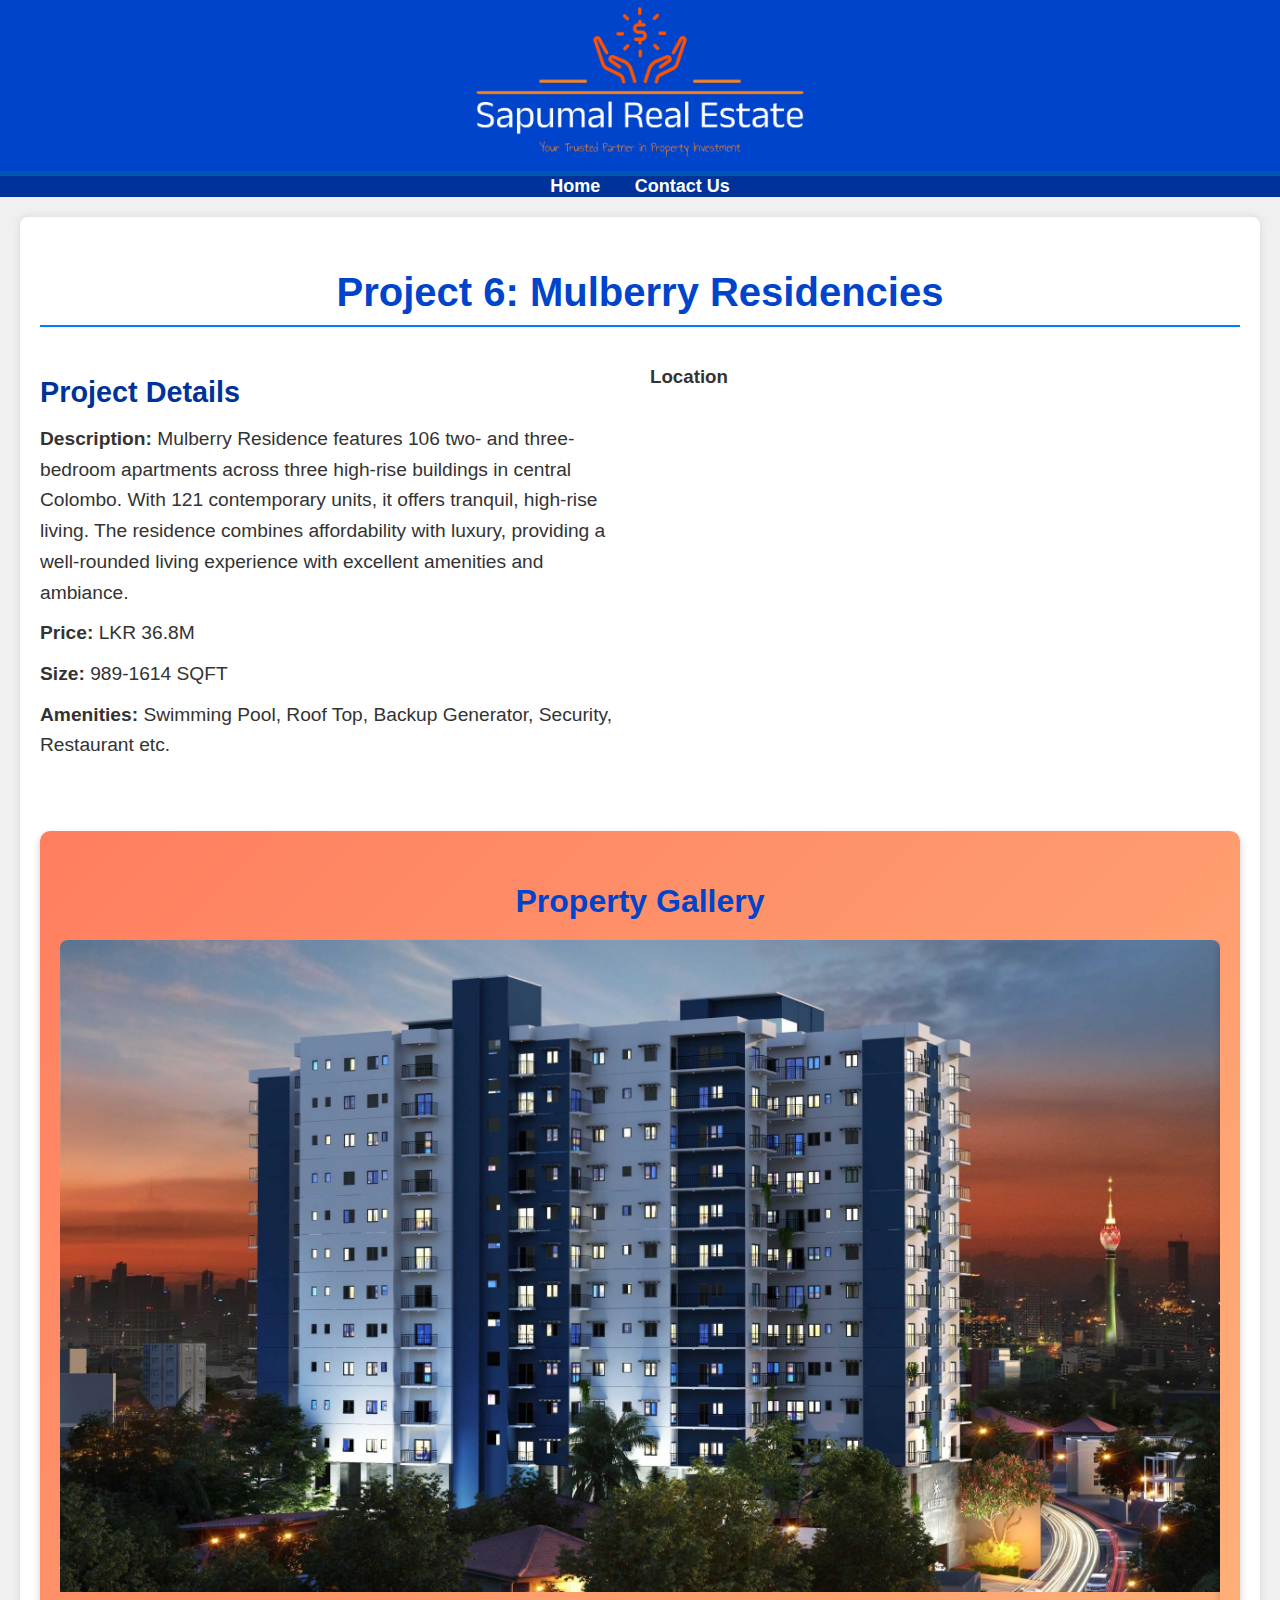
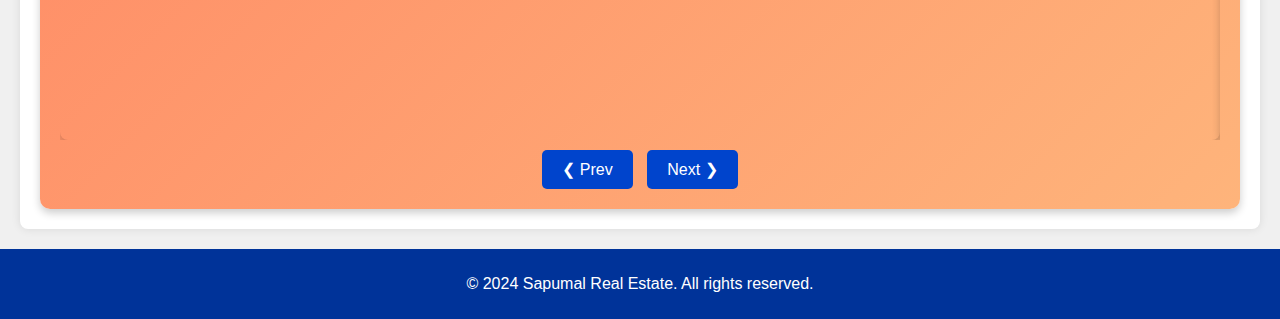
<file: project6.html>
<!DOCTYPE html>
<html lang="en">
<head>
    <meta charset="UTF-8">
    <meta name="viewport" content="width=device-width, initial-scale=1.0">
    <title>Project 6 - Real Estate</title>
    <link rel="stylesheet" href="styles.css">
    <link rel="icon" href="logoicon.ico" type="image/x-icon">
</head>
<body>

    <header>
    <a href="index.html">
        <img src="logo.png" alt="Sapumal Real Estate Logo" class="logo">
    </a>
    </header>

    <nav>
        <ul>
            <li><a href="index.html">Home</a></li>
            <li><a href="contact.html">Contact Us</a></li>
        </ul>
    </nav>

    <div class="container">
        <h2 class="project-title">Project 6: Mulberry Residencies</h2>
        
        <div class="project-details">
            <div class="details">
                <h3>Project Details</h3>
                <p><strong>Description:</strong> Mulberry Residence features 106 two- and three-bedroom apartments across three high-rise buildings in central Colombo. With 121 contemporary units, it offers tranquil, high-rise living. The residence combines affordability with luxury, providing a well-rounded living experience with excellent amenities and ambiance.</p>
                <p><strong>Price:</strong> LKR 36.8M</p>
                <p><strong>Size:</strong> 989-1614 SQFT</p>
                <p><strong>Amenities:</strong> Swimming Pool, Roof Top, Backup Generator, Security, Restaurant etc.</p>
            </div>
            
            <div class="map">
                <h3>Location</h3>
                <iframe 
                    src="https://www.google.com/maps/embed?pb=!1m13!1m8!1m3!1d7921.324417750307!2d79.867161!3d6.930917!3m2!1i1024!2i768!4f13.1!3m2!1m1!2zNsKwNTUnNDEuOSJOIDc5wrA1MicwNS42IkU!5e0!3m2!1sen!2sus!4v1724264478307!5m2!1sen!2sus" 
                    allowfullscreen="" 
                    loading="lazy">
                </iframe>
            </div>
        </div>

        <div class="gallery">
            <h3 class="gallery-title">Property Gallery</h3>
            <div class="gallery-slider">
                <div class="gallery-cards">
                    <div class="gallery-card">
                        <img src="project6.jpg" alt="Mulberry Residencies Project Main Image">
                    </div>
                    <div class="gallery-card">
                        <img src="project6_2.jpg" alt="Mulberry Residencies Project Additional Image 1">
                    </div>
                </div>
            </div>
            <div class="gallery-slider-controls">
                <button class="control-btn" onclick="prevSlide()">&#10094; Prev</button>
                <button class="control-btn" onclick="nextSlide()">Next &#10095;</button>
            </div>
        </div>
    </div>

    <footer>
        <p>&copy; 2024 Sapumal Real Estate. All rights reserved.</p>
    </footer>

    <script src="script.js"></script>

</body>
</html>
</file>
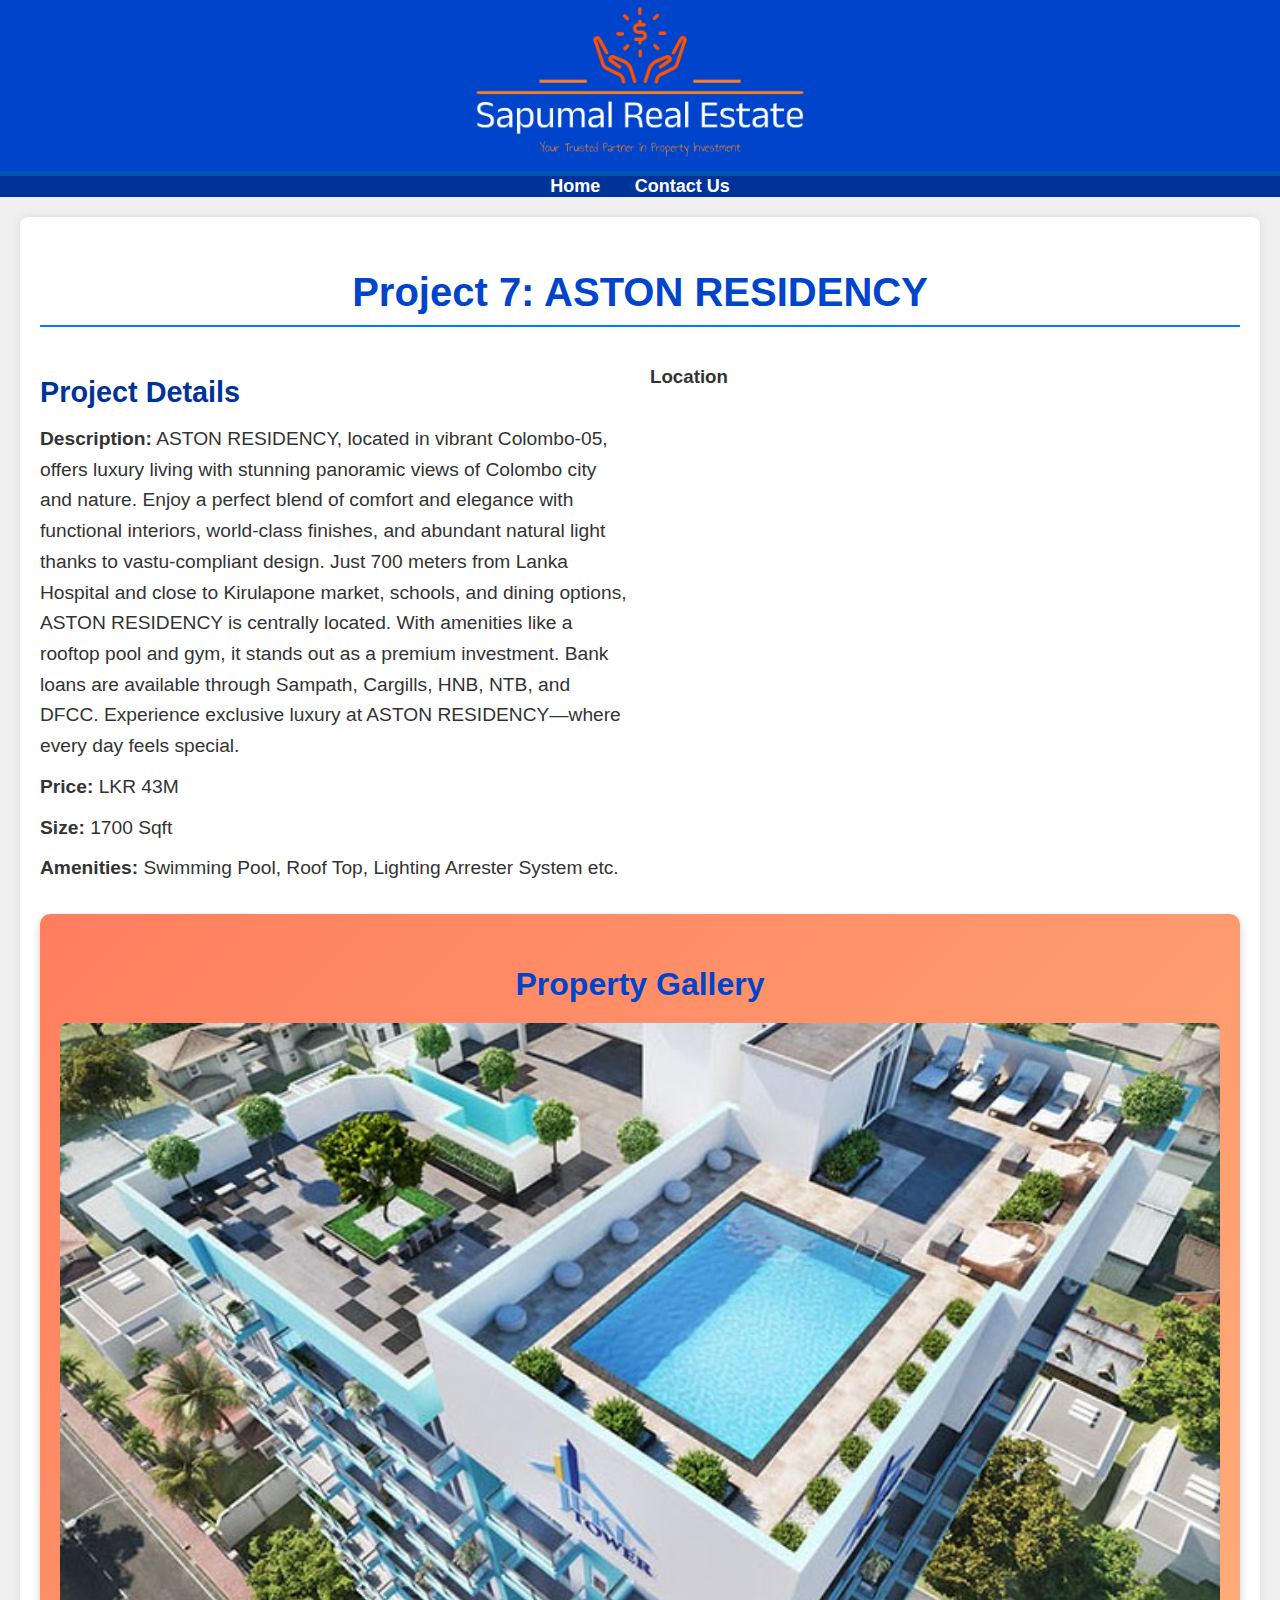
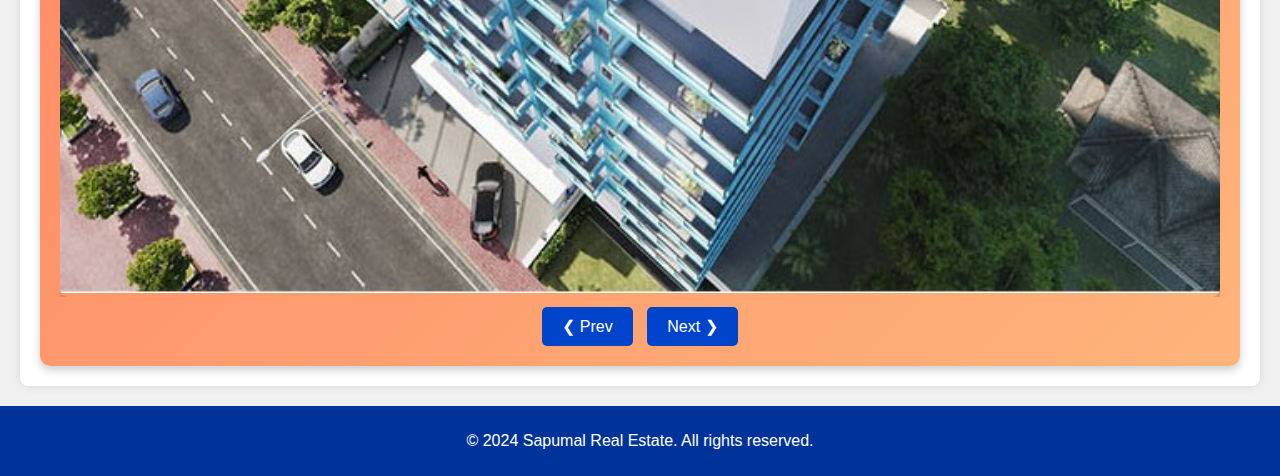
<file: project7.html>
<!DOCTYPE html>
<html lang="en">
<head>
    <meta charset="UTF-8">
    <meta name="viewport" content="width=device-width, initial-scale=1.0">
    <title>Project 7 - Real Estate </title>
    <link rel="stylesheet" href="styles.css">
    <link rel="icon" href="logoicon.ico" type="image/x-icon">
</head>
<body>

    <header>
    <a href="index.html">
        <img src="logo.png" alt="Sapumal Real Estate Logo" class="logo">
    </a>
    </header>

    <nav>
        <ul>
            <li><a href="index.html">Home</a></li>
            <li><a href="contact.html">Contact Us</a></li>
        </ul>
    </nav>

    <div class="container">
        <h2 class="project-title">Project 7: ASTON RESIDENCY</h2>
        
        <div class="project-details">
            <div class="details">
                <h3>Project Details</h3>
                <p><strong>Description:</strong> ASTON RESIDENCY, located in vibrant Colombo-05, offers luxury living with stunning panoramic views of Colombo city and nature. Enjoy a perfect blend of comfort and elegance with functional interiors, world-class finishes, and abundant natural light thanks to vastu-compliant design. Just 700 meters from Lanka Hospital and close to Kirulapone market, schools, and dining options, ASTON RESIDENCY is centrally located. With amenities like a rooftop pool and gym, it stands out as a premium investment. Bank loans are available through Sampath, Cargills, HNB, NTB, and DFCC. Experience exclusive luxury at ASTON RESIDENCY—where every day feels special.</p>
                <p><strong>Price:</strong> LKR 43M</p>
                <p><strong>Size:</strong> 1700 Sqft</p>
                <p><strong>Amenities:</strong> Swimming Pool, Roof Top, Lighting Arrester System etc.</p>
            </div>
            
            <div class="map">
                <h3>Location</h3>
                <iframe 
                    src="https://www.google.com/maps/embed?pb=!1m13!1m8!1m3!1d15844.203587118227!2d79.875395!3d6.884507!3m2!1i1024!2i768!4f13.1!3m2!1m1!2zNsKwNTMnMDQuMiJOIDc5wrA1MiczMS40IkU!5e0!3m2!1sen!2sus!4v1724264980314!5m2!1sen!2sus" 
                    allowfullscreen="" 
                    loading="lazy">
                </iframe>
            </div>
        </div>

        <div class="gallery">
            <h3 class="gallery-title">Property Gallery</h3>
            <div class="gallery-slider">
                <div class="gallery-cards">
                    <div class="gallery-card">
                        <img src="project7.jpg" alt="ASTON RESIDENCY Project Main Image">
                    </div>
                    <div class="gallery-card">
                        <img src="project7_2.jpg" alt="ASTON RESIDENCY Project Additional Image 1">
                    </div>
                </div>
            </div>
            <div class="gallery-slider-controls">
                <button class="control-btn" onclick="prevSlide()">&#10094; Prev</button>
                <button class="control-btn" onclick="nextSlide()">Next &#10095;</button>
            </div>
        </div>
    </div>

    <footer>
        <p>&copy; 2024 Sapumal Real Estate. All rights reserved.</p>
    </footer>

    <script src="script.js"></script>

</body>
</html>
</file>
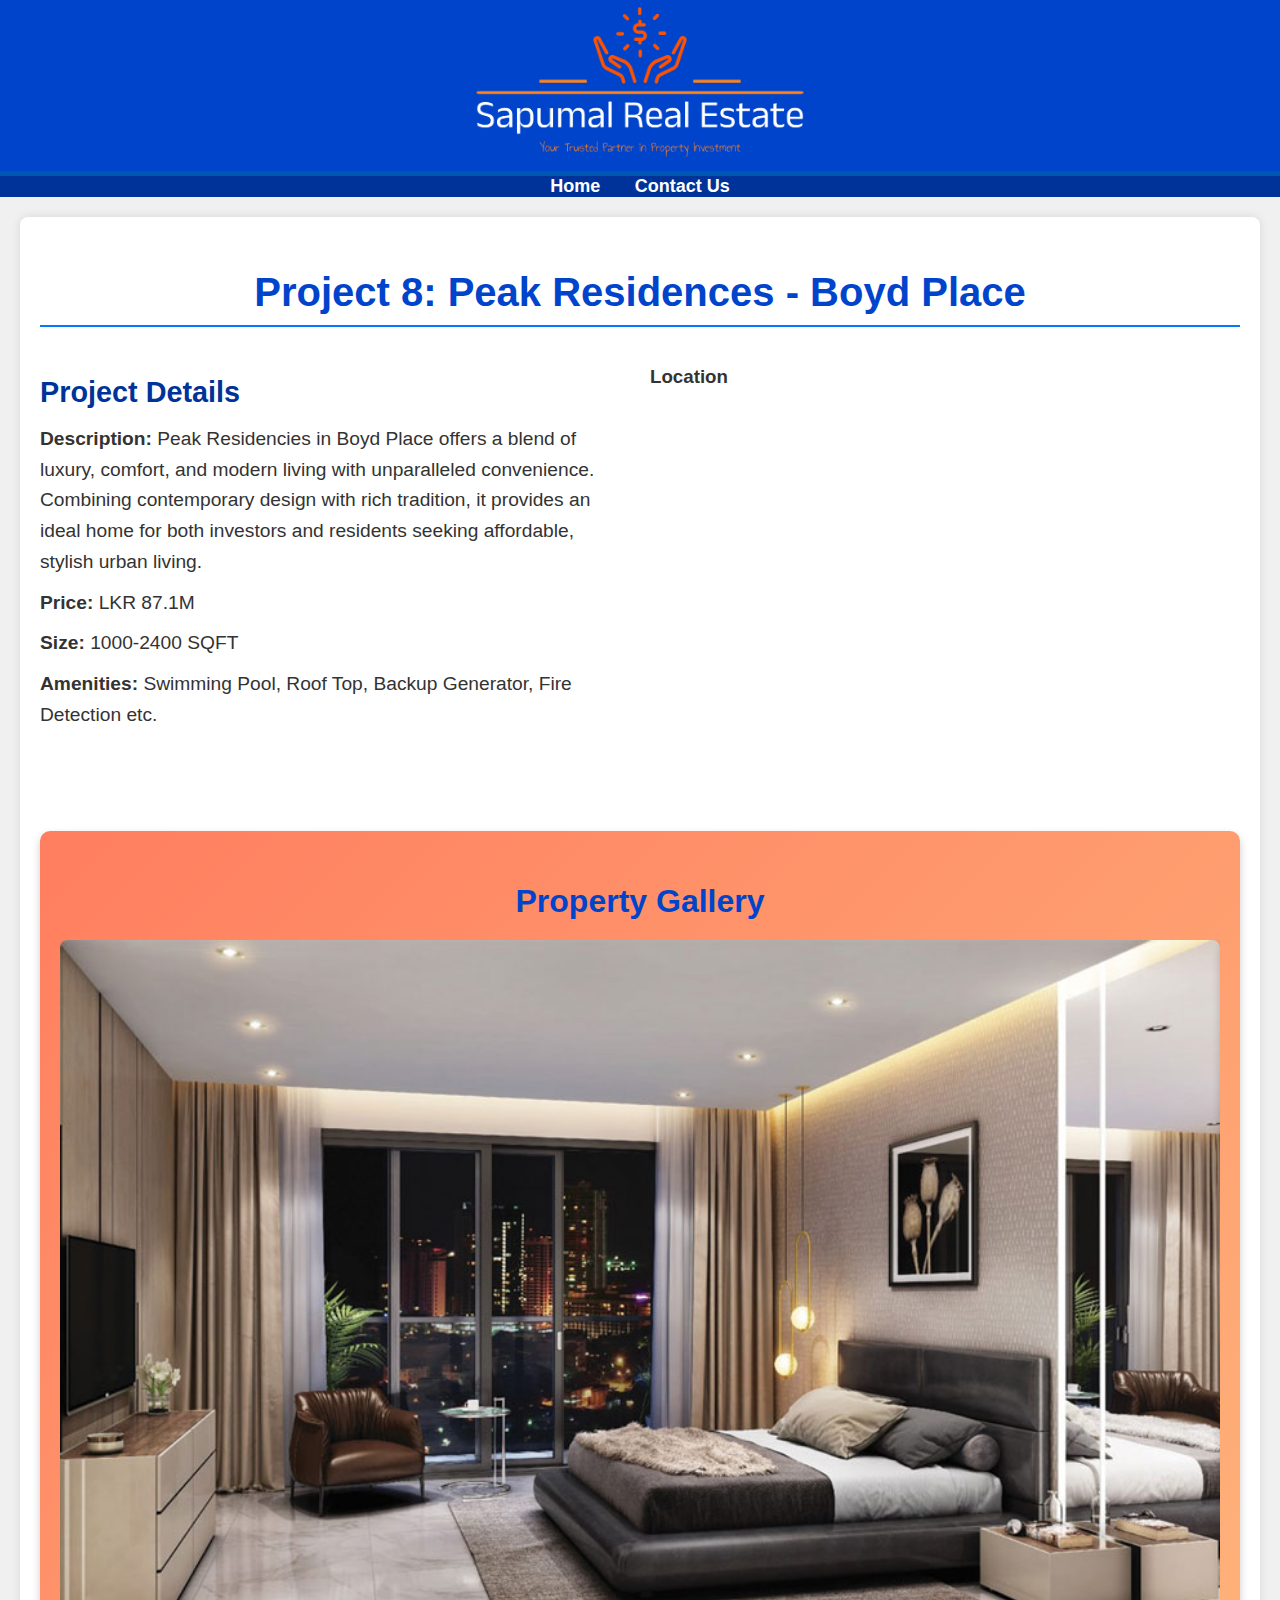
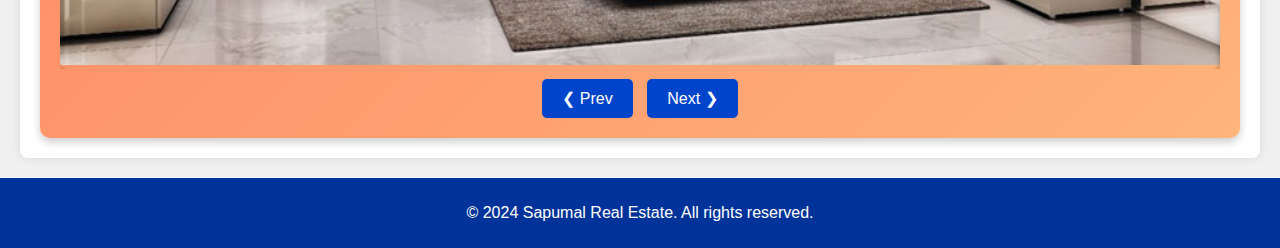
<file: project8.html>
<!DOCTYPE html>
<html lang="en">
<head>
    <meta charset="UTF-8">
    <meta name="viewport" content="width=device-width, initial-scale=1.0">
    <title>Project 8 - Real Estate </title>
    <link rel="stylesheet" href="styles.css">
    <link rel="icon" href="logoicon.ico" type="image/x-icon">
</head>
<body>

    <header>
    <a href="index.html">
        <img src="logo.png" alt="Sapumal Real Estate Logo" class="logo">
    </a>
    </header>

    <nav>
        <ul>
            <li><a href="index.html">Home</a></li>
            <li><a href="contact.html">Contact Us</a></li>
        </ul>
    </nav>

    <div class="container">
        <h2 class="project-title">Project 8: Peak Residences - Boyd Place</h2>
        
        <div class="project-details">
            <div class="details">
                <h3>Project Details</h3>
                <p><strong>Description:</strong> Peak Residencies in Boyd Place offers a blend of luxury, comfort, and modern living with unparalleled convenience. Combining contemporary design with rich tradition, it provides an ideal home for both investors and residents seeking affordable, stylish urban living.</p>
                <p><strong>Price:</strong> LKR 87.1M</p>
                <p><strong>Size:</strong> 1000-2400 SQFT</p>
                <p><strong>Amenities:</strong> Swimming Pool, Roof Top, Backup Generator, Fire Detection etc.</p>
            </div>
            
            <div class="map">
                <h3>Location</h3>
                <iframe 
                    src="https://www.google.com/maps/embed?pb=!1m13!1m8!1m3!1d15843.223739306419!2d79.854556!3d6.913792!3m2!1i1024!2i768!4f13.1!3m2!1m1!2zNsKwNTQnNDkuNyJOIDc5wrA1MScxNi40IkU!5e0!3m2!1sen!2sus!4v1724265408386!5m2!1sen!2sus" 
                    allowfullscreen="" 
                    loading="lazy">
                </iframe>
            </div>
        </div>

        <div class="gallery">
            <h3 class="gallery-title">Property Gallery</h3>
            <div class="gallery-slider">
                <div class="gallery-cards">
                    <div class="gallery-card">
                        <img src="project8.jpg" alt="Peak Residences - Boyd Place Main Image">
                    </div>
                    <div class="gallery-card">
                        <img src="project8_2.jpg" alt="Peak Residences - Boyd Place Additional Image 1">
                    </div>
                </div>
            </div>
            <div class="gallery-slider-controls">
                <button class="control-btn" onclick="prevSlide()">&#10094; Prev</button>
                <button class="control-btn" onclick="nextSlide()">Next &#10095;</button>
            </div>
        </div>
    </div>

    <footer>
        <p>&copy; 2024 Sapumal Real Estate. All rights reserved.</p>
    </footer>

    <script src="script.js"></script>

</body>
</html>
</file>
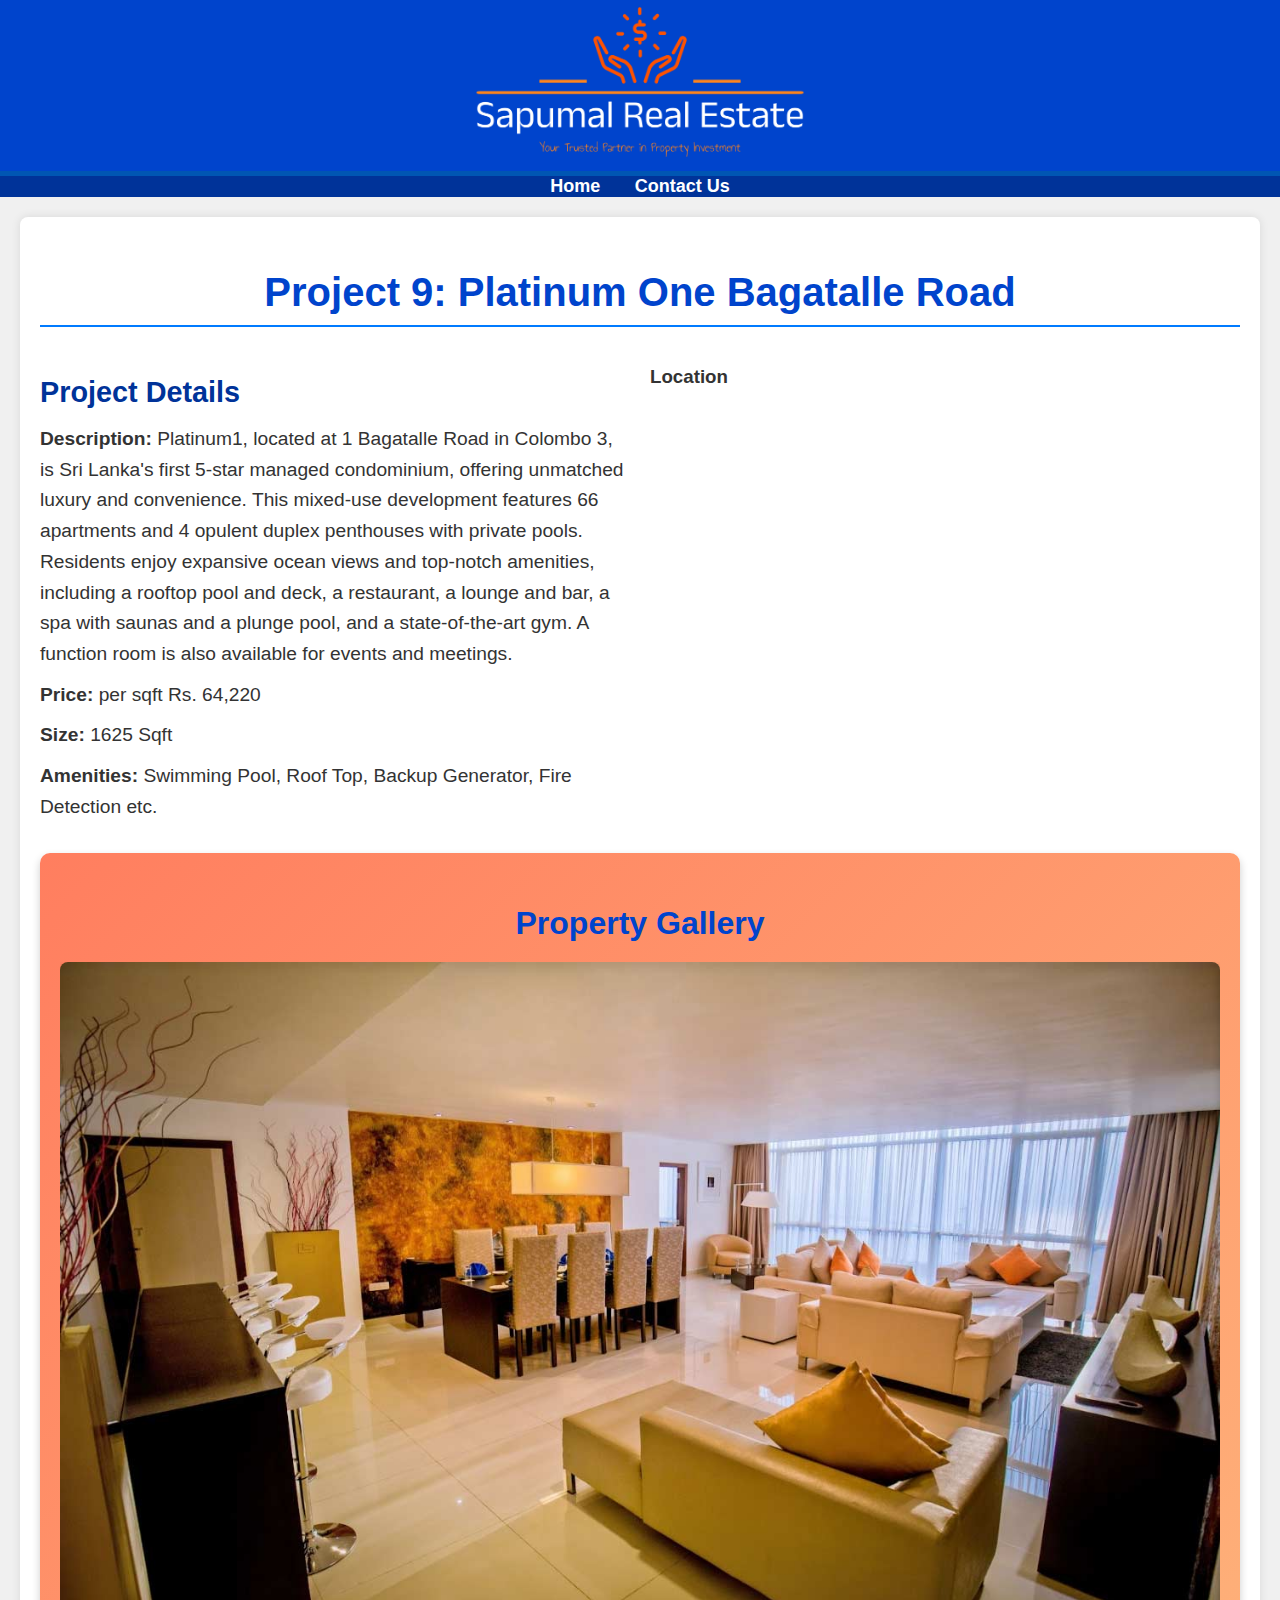
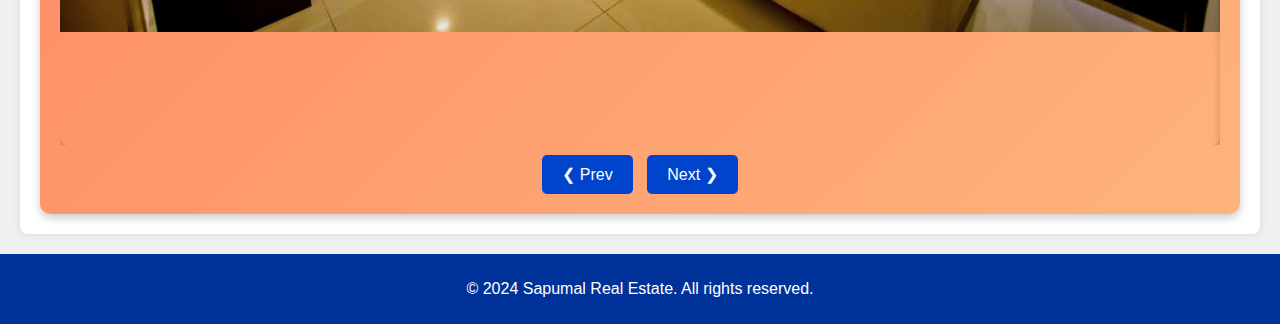
<file: project9.html>
<!DOCTYPE html>
<html lang="en">
<head>
    <meta charset="UTF-8">
    <meta name="viewport" content="width=device-width, initial-scale=1.0">
    <title>Project 9 - Real Estate </title>
    <link rel="stylesheet" href="styles.css">
    <link rel="icon" href="logoicon.ico" type="image/x-icon">
</head>
<body>

    <header>
    <a href="index.html">
        <img src="logo.png" alt="Sapumal Real Estate Logo" class="logo">
    </a>
    </header>

    <nav>
        <ul>
            <li><a href="index.html">Home</a></li>
            <li><a href="contact.html">Contact Us</a></li>
        </ul>
    </nav>

    <div class="container">
        <h2 class="project-title">Project 9: Platinum One Bagatalle Road</h2>
        
        <div class="project-details">
            <div class="details">
                <h3>Project Details</h3>
                <p><strong>Description:</strong> Platinum1, located at 1 Bagatalle Road in Colombo 3, is Sri Lanka's first 5-star managed condominium, offering unmatched luxury and convenience. This mixed-use development features 66 apartments and 4 opulent duplex penthouses with private pools. Residents enjoy expansive ocean views and top-notch amenities, including a rooftop pool and deck, a restaurant, a lounge and bar, a spa with saunas and a plunge pool, and a state-of-the-art gym. A function room is also available for events and meetings.</p>
                <p><strong>Price:</strong> per sqft Rs. 64,220</p>
                <p><strong>Size:</strong> 1625 Sqft</p>
                <p><strong>Amenities:</strong> Swimming Pool, Roof Top, Backup Generator, Fire Detection etc.</p>
            </div>
            
            <div class="map">
                <h3>Location</h3>
                <iframe 
                    src="https://www.google.com/maps/embed?pb=!1m13!1m8!1m3!1d15843.664003347361!2d79.853387!3d6.900649!3m2!1i1024!2i768!4f13.1!3m2!1m1!2zNsKwNTQnMDIuMyJOIDc5wrA1MScxMi4yIkU!5e0!3m2!1sen!2sus!4v1724265741992!5m2!1sen!2sus" 
                    allowfullscreen="" 
                    loading="lazy">
                </iframe>
            </div>
        </div>

        <div class="gallery">
            <h3 class="gallery-title">Property Gallery</h3>
            <div class="gallery-slider">
                <div class="gallery-cards">
                    <div class="gallery-card">
                        <img src="project9.jpg" alt="Platinum One Bagatalle Road Main Image">
                    </div>
                    <div class="gallery-card">
                        <img src="project9_2.jpg" alt="Platinum One Bagatalle Road Additional Image 1">
                    </div>
                </div>
            </div>
            <div class="gallery-slider-controls">
                <button class="control-btn" onclick="prevSlide()">&#10094; Prev</button>
                <button class="control-btn" onclick="nextSlide()">Next &#10095;</button>
            </div>
        </div>
    </div>

    <footer>
        <p>&copy; 2024 Sapumal Real Estate. All rights reserved.</p>
    </footer>

    <script src="script.js"></script>

</body>
</html>
</file>
<file: styles.css>
/* CSS for index.html */
body {
    font-family: 'Arial', sans-serif;
    margin: 0;
    padding: 0;
    background-color: #f4f4f4;
}

header {
    background-color: #007bff;
    color: #fff;
    padding: 20px 0;
    text-align: center;
    border-bottom: 5px solid #0056b3;
}

nav ul {
    list-style-type: none;
    padding: 0;
    text-align: center;
    background-color: #0056b3;
    margin: 0;
}

nav ul li {
    display: inline;
    margin: 0 15px;
}

nav ul li a {
    color: #fff;
    text-decoration: none;
    font-weight: bold;
    font-size: 18px;
}

nav ul li a:hover {
    text-decoration: underline;
    color: #ffdd57;
}

.gallery {
    display: flex;
    flex-wrap: wrap;
    justify-content: center;
    padding: 20px;
    max-width: 1200px;
    margin: 0 auto;
    background: linear-gradient(135deg, #ff7e5f, #feb47b);
    border-radius: 10px;
    box-shadow: 0 4px 8px rgba(0, 0, 0, 0.2);
}

.gallery-item {
    margin: 15px;
    border: 2px solid #ddd;
    padding: 10px;
    background-color: #fff;
    width: 200px; /*tile size*/
    text-align: center;
    position: relative;
    overflow: hidden;
    border-radius: 8px;
    transition: transform 0.3s, box-shadow 0.3s, background-color 0.3s;
    box-shadow: 0 4px 8px rgba(0, 0, 0, 0.1);
}

.gallery-item img {
    max-width: 100%;
    height: auto;
    border-radius: 8px;
    transition: opacity 0.3s;
}

.gallery-item:hover {
    transform: scale(1.05);
    box-shadow: 0 12px 24px rgba(0, 0, 0, 0.3);
    background-color: #f0f8ff;
}

.gallery-item:hover img {
    opacity: 0.8;
}

.gallery-item p {
    margin: 10px 0 0;
    font-size: 16px;
    color: #333;
    font-weight: bold;
    transition: color 0.3s;
}

.gallery-item:hover p {
    color: #ff6f61;
}

footer {
    background-color: #333;
    color: white;
    text-align: center;
    padding: 10px 0;
    margin-top: 20px;
}




/* CSS for contact.html */
body {
    background-color: #e9f5f8;
}

.container {
    max-width: 1200px;
    margin: 20px auto;
    padding: 20px;
    background-color: #fff;
    border-radius: 8px;
    box-shadow: 0 0 15px rgba(0, 0, 0, 0.1);
}

h2 {
    color: #007bff;
    border-bottom: 2px solid #007bff;
    padding-bottom: 10px;
    margin-bottom: 20px;
}

.contact-form {
    display: flex;
    flex-direction: column;
}

.contact-form label {
    margin-bottom: 5px;
    font-weight: bold;
    color: #333;
}

.contact-form input, 
.contact-form textarea {
    margin-bottom: 15px;
    padding: 10px;
    border: 1px solid #ddd;
    border-radius: 4px;
    font-size: 16px;
    width: 100%;
}

.contact-form input:focus, 
.contact-form textarea:focus {
    border-color: #007bff;
    outline: none;
}

.contact-form button {
    background-color: #007bff;
    color: #fff;
    border: none;
    padding: 15px;
    font-size: 16px;
    border-radius: 4px;
    cursor: pointer;
    transition: background-color 0.3s;
}

.contact-form button:hover {
    background-color: #0056b3;
}

.map-container {
    margin-top: 20px;
    position: relative;
    height: 400px;
    border-radius: 8px;
    overflow: hidden;
    box-shadow: 0 0 10px rgba(0, 0, 0, 0.2);
}

.map-container iframe {
    width: 100%;
    height: 100%;
    border: 0;
}

/* Popup styles */
.popup {
    display: none;
    position: fixed;
    left: 50%;
    top: 50%;
    transform: translate(-50%, -50%);
    background: #4CAF50;
    color: white;
    padding: 20px;
    border-radius: 5px;
    box-shadow: 0 0 15px rgba(0, 0, 0, 0.2);
    z-index: 1000;
    font-size: 18px;
    text-align: center;
    animation: fadeIn 0.5s ease-out;
}

.popup.show {
    display: block;
}

.popup-button {
    background-color: #fff;
    color: #4CAF50;
    border: none;
    padding: 10px 20px;
    margin-top: 10px;
    font-size: 16px;
    border-radius: 4px;
    cursor: pointer;
    transition: background-color 0.3s;
}

.popup-button:hover {
    background-color: #e8f5e9;
}

@keyframes fadeIn {
    from { opacity: 0; }
    to { opacity: 1; }
}



/* CSS for project 1 to 12 */
body {
    font-family: 'Arial', sans-serif;
    margin: 0;
    padding: 0;
    background-color: #f0f0f0;
    color: #333;
}
header {
    background-color: #0044cc;
    color: white;
    padding: 20px 0;
    text-align: center;
}
nav ul {
    list-style-type: none;
    padding: 0;
    text-align: center;
    background-color: #003399;
}
nav ul li {
    display: inline;
    margin: 0 15px;
}
nav ul li a {
    color: white;
    text-decoration: none;
    font-weight: bold;
}
nav ul li a:hover {
    text-decoration: underline;
}
.container {
    max-width: 1200px;
    margin: 20px auto;
    background-color: white;
    padding: 20px;
    box-shadow: 0 0 10px rgba(0, 0, 0, 0.1);
}
.project-title {
    font-size: 2.5em;
    margin-bottom: 20px;
    color: #0044cc;
    text-align: center;
}
.project-details {
    display: flex;
    flex-wrap: wrap;
    gap: 20px;
}
.details, .map {
    flex: 1;
    min-width: 300px;
}
.details p {
    font-size: 1.2em;
    line-height: 1.6;
    margin: 10px 0;
}
.details h3 {
    font-size: 1.8em;
    color: #003399;
    margin-bottom: 15px;
}
.map iframe {
    width: 100%;
    border: none;
    height: 400px;
}
.gallery {
    margin-top: 20px;
}
.gallery-title {
    font-size: 2em;
    color: #0044cc;
    text-align: center;
    margin-bottom: 20px;
}
.gallery-slider {
    position: relative;
    overflow: hidden;
    max-width: 100%;
    margin: 0 auto;
    text-align: center;
}
.gallery-cards {
    display: flex;
    transition: transform 0.5s ease;
}
.gallery-card {
    min-width: 100%;
    box-sizing: border-box;
    margin: 0;
    border-radius: 8px;
    box-shadow: 0 4px 8px rgba(0, 0, 0, 0.2);
    overflow: hidden;
    transition: transform 0.3s, box-shadow 0.3s;
}
.gallery-card img {
    width: 100%;
    height: auto;
}
.gallery-card:hover {
    transform: scale(1.05);
    box-shadow: 0 8px 16px rgba(0, 0, 0, 0.3);
}
.gallery-slider-controls {
    text-align: center;
    margin-top: 10px;
}
.control-btn {
    background-color: #0044cc;
    color: white;
    border: none;
    padding: 10px 20px;
    margin: 0 5px;
    cursor: pointer;
    font-size: 1em;
    border-radius: 5px;
}
.control-btn:hover {
    background-color: #003399;
}
footer {
    background-color: #003399;
    color: white;
    text-align: center;
    padding: 10px 0;
    margin-top: 20px;
}



/* for the logo */
header {
    display: flex;
    flex-direction: column;
    align-items: center;
    justify-content: center;
    padding: 7px; /* Adjust padding as needed */
}

.logo {
    height: 150px; /* Adjust as needed */
    width: auto;
    margin-bottom: 3px; /* Space between logo and tagline */
}

header p {
    margin: 0;
    text-align: center;
}
</file>
